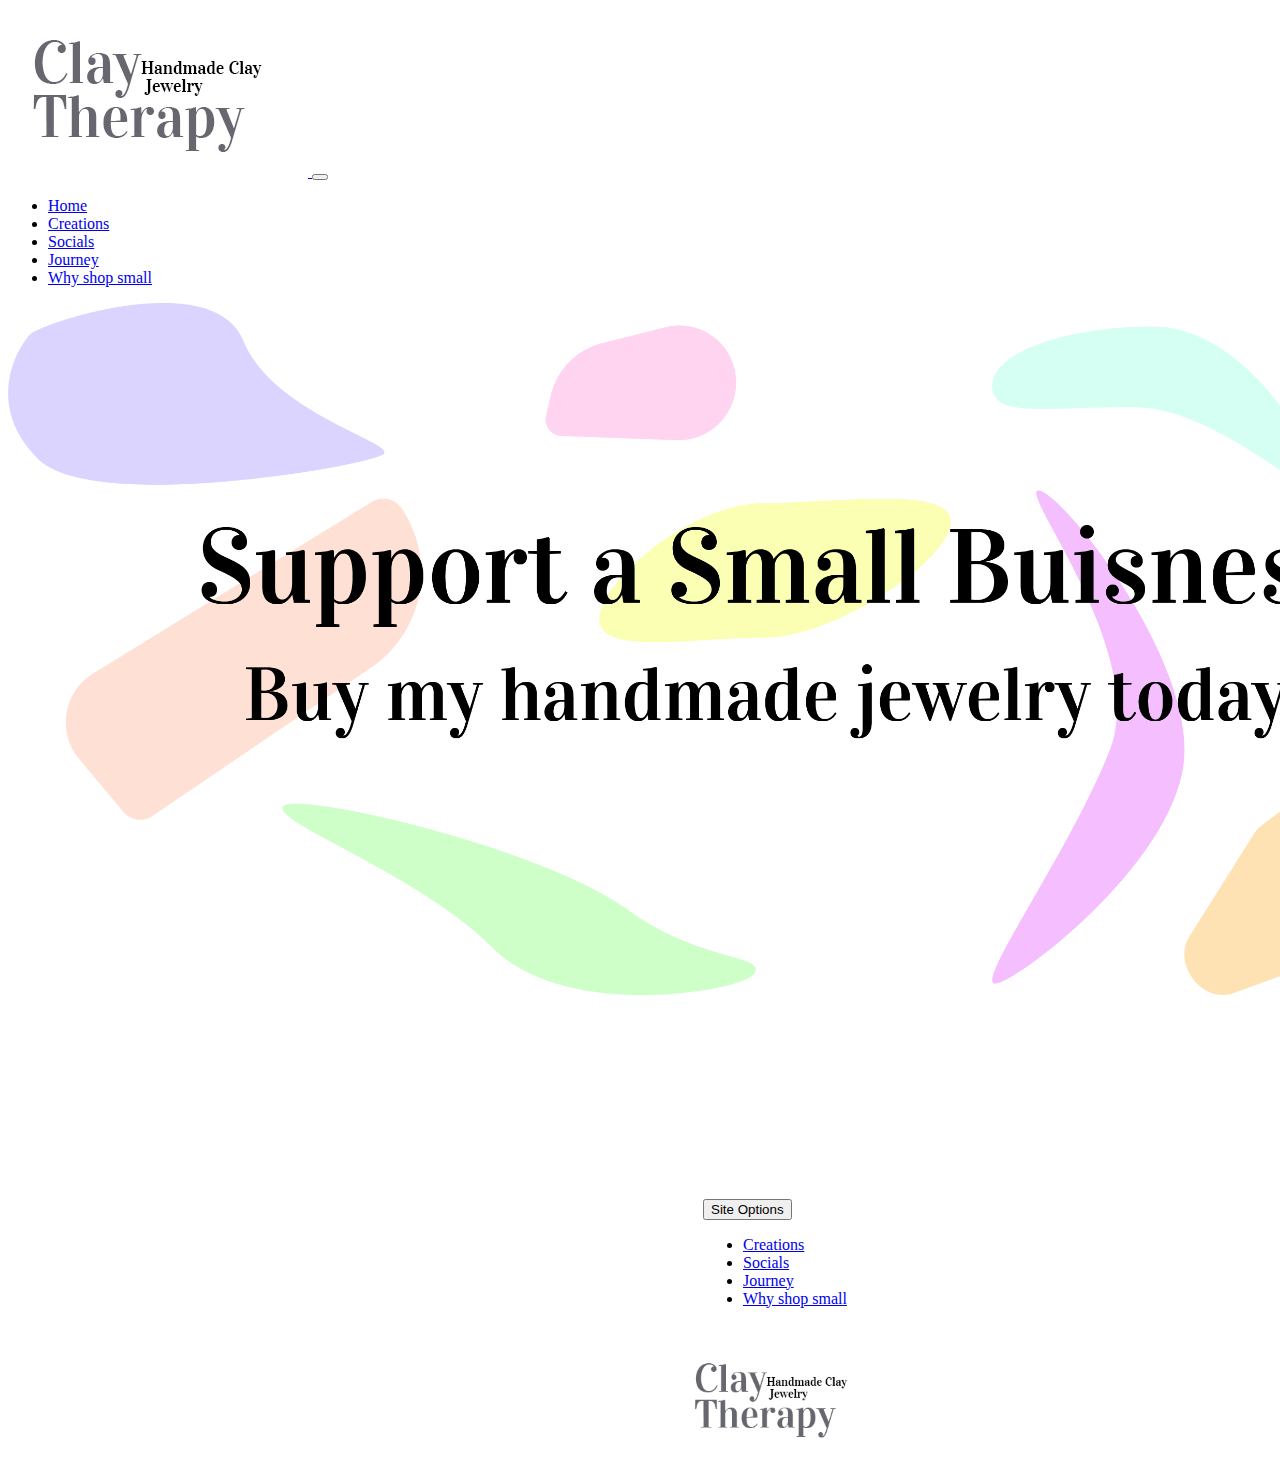
<file: index.html>
<!doctype html>
<html lang="en">
  <head>
    <meta charset="utf-8">
    <meta name="viewport" content="width=device-width, initial-scale=1">
    <meta name="description" content="WaterStreet Website"> 
    <meta name="author" content="Kayla Olden">
    <title>Starter Template · Bootstrap v5.2</title>

    <!-- LOAD BOOTSTRAP CSS - DO NOT DELETE -->
    <link href="https://cdn.jsdelivr.net/npm/bootstrap@5.2.2/dist/css/bootstrap.min.css" rel="stylesheet" integrity="sha384-Zenh87qX5JnK2Jl0vWa8Ck2rdkQ2Bzep5IDxbcnCeuOxjzrPF/et3URy9Bv1WTRi" crossorigin="anonymous">
    <!-- END LOADING BOOTSTRAP CSS -->

    
    <!-- Custom styles -->
<link rel="preconnect" href="https://fonts.googleapis.com">
<link rel="preconnect" href="https://fonts.gstatic.com" crossorigin>
<link href="https://fonts.googleapis.com/css2?family=Oleo+Script&display=swap" rel="stylesheet">

    <link href="style.css" rel="stylesheet">
  </head>
  <!--start header--> 
  <body>
    <nav class="navbar navbar-expand-lg bg-body-tertiary">
  <div class="container-fluid">
    <a class="navbar-brand" href="Claylogo.jpg"> 
      <img src= "Claylogo.jpg" alt="mini logo">
    </a>
    <button class="navbar-toggler" type="button" data-bs-toggle="collapse" data-bs-target="#navbarSupportedContent" aria-controls="navbarSupportedContent" aria-expanded="false" aria-label="Toggle navigation">
      <span class="navbar-toggler-icon"></span>
    </button>
    <div class="collapse navbar-collapse" id="navbarSupportedContent">
      <ul class="navbar-nav me-auto mb-2 mb-lg-0">
        <li class="nav-item">
          <a class="nav-link active" aria-current="page" href="index.html">Home</a>
       
            <li><a class="nav-link active" aria-current="page" href="creations.html">Creations</a></li>
            <li><a class="nav-link active" aria-current="page" href="socials.html">Socials</a></li>
            <li><a class="nav-link active" aria-current="page" href="journey.html">Journey</a></li>
            <li><a class="nav-link active" aria-current="page" href="small.html">Why shop small</a></li>
      </ul>
    </div>
  </div>
</nav>
<!-- end header--> 
<!-- start photo header--> 
<img class= "homephoto" src="homephoto.png" alt="Home Photo"> 
<!-- end photo header--> 

<!-- start drop down--> 
<div class="dropdown" id="drop">
  <button class="btn btn-secondary dropdown-toggle" type="button" data-bs-toggle="dropdown" aria-expanded="false">
    Site Options
  </button>
  <ul class="dropdown-menu">
    <li><a class="dropdown-item" href="creations.html">Creations</a></li>
    <li><a class="dropdown-item" href="socials.html">Socials</a></li>
    <li><a class="dropdown-item"  href="journey.html">Journey</a></li>
    <li><a class="dropdown-item"   href="small.html">Why shop small</a></li>
      </ul>
</div>
<!-- end drop down--> 
<div class="row">
<div class="col-md-12">
 <br>
          <img src= "Claylogo.jpg" id= "endlogo" alt="mini logo">
</div>
</div>

  <!-- LOAD BOOTSTRAP JAVASCRIPT - DO NOT DELETE -->
<script src="https://cdn.jsdelivr.net/npm/bootstrap@5.2.2/dist/js/bootstrap.bundle.min.js" integrity="sha384-OERcA2EqjJCMA+/3y+gxIOqMEjwtxJY7qPCqsdltbNJuaOe923+mo//f6V8Qbsw3" crossorigin="anonymous"></script>
<!-- END LOADING BOOTSTRAP JAVASCRIPT -->
      
  </body>
</html>
</file>
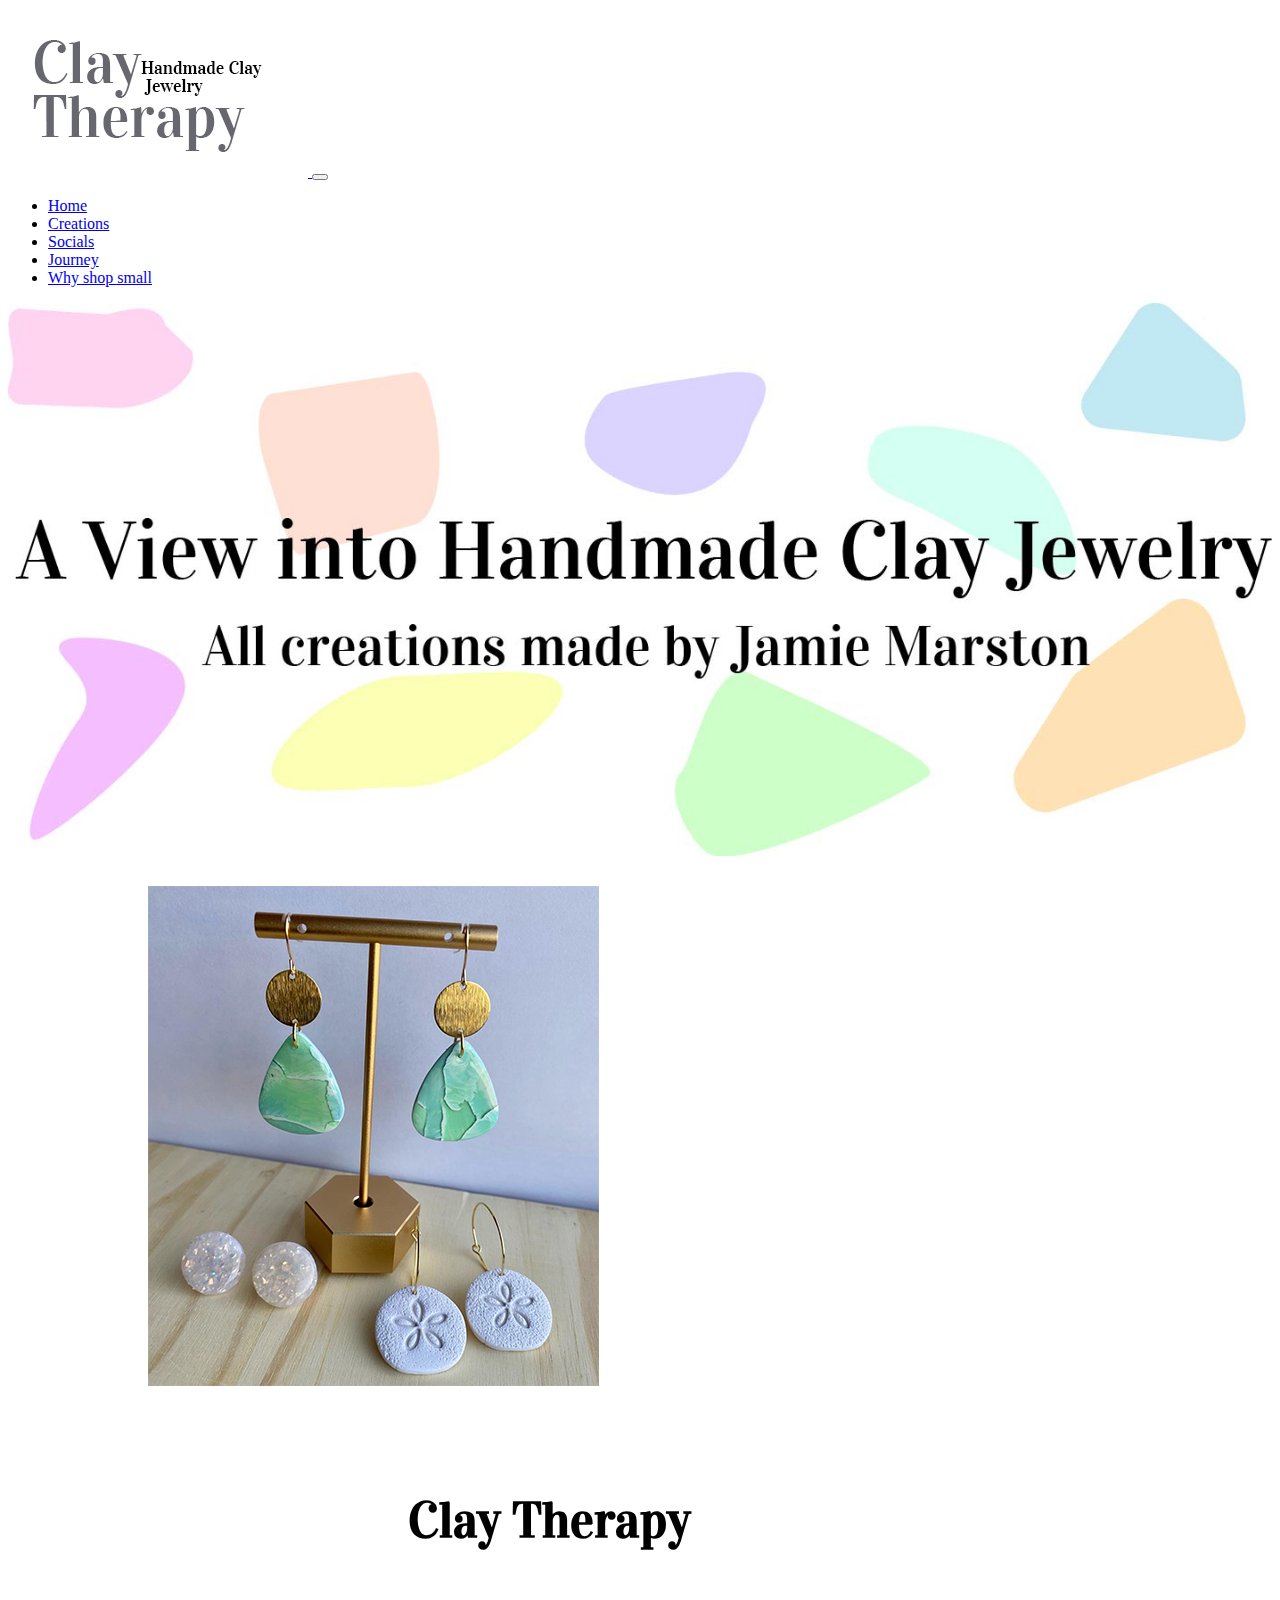
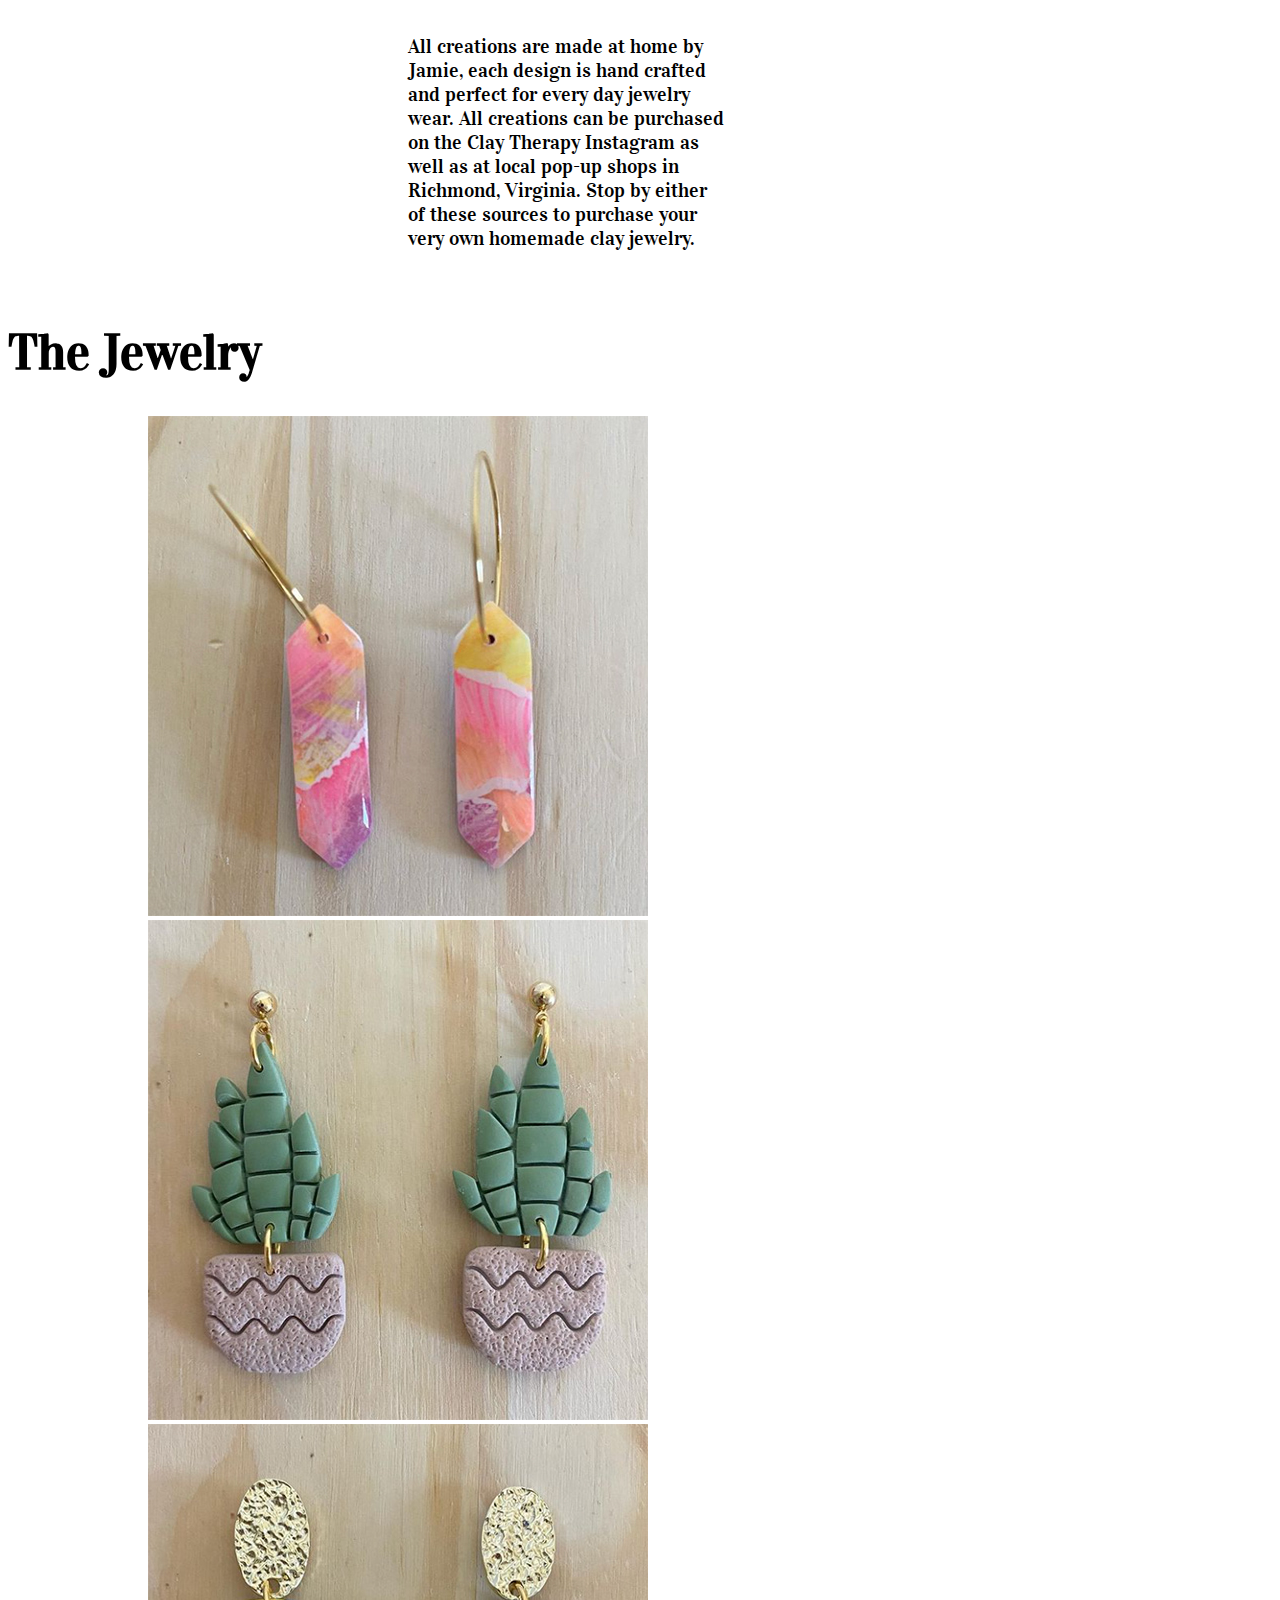
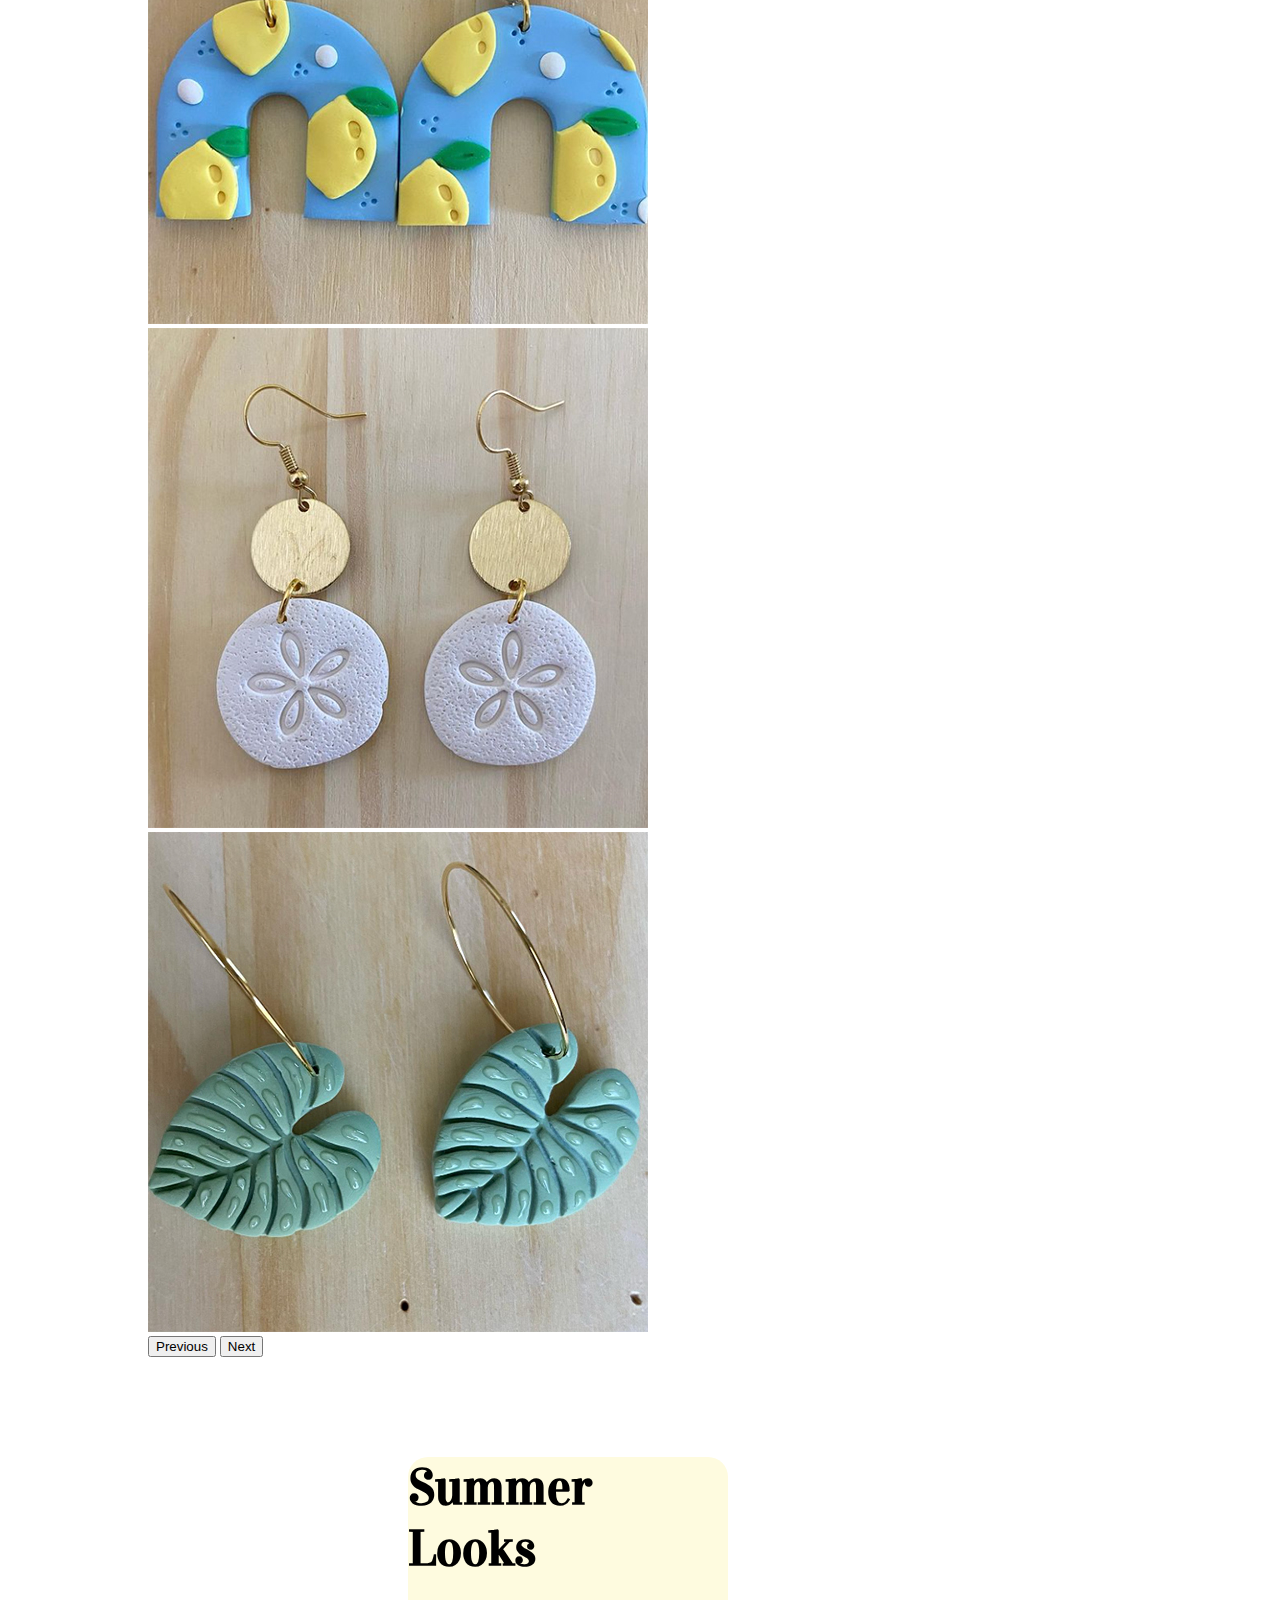
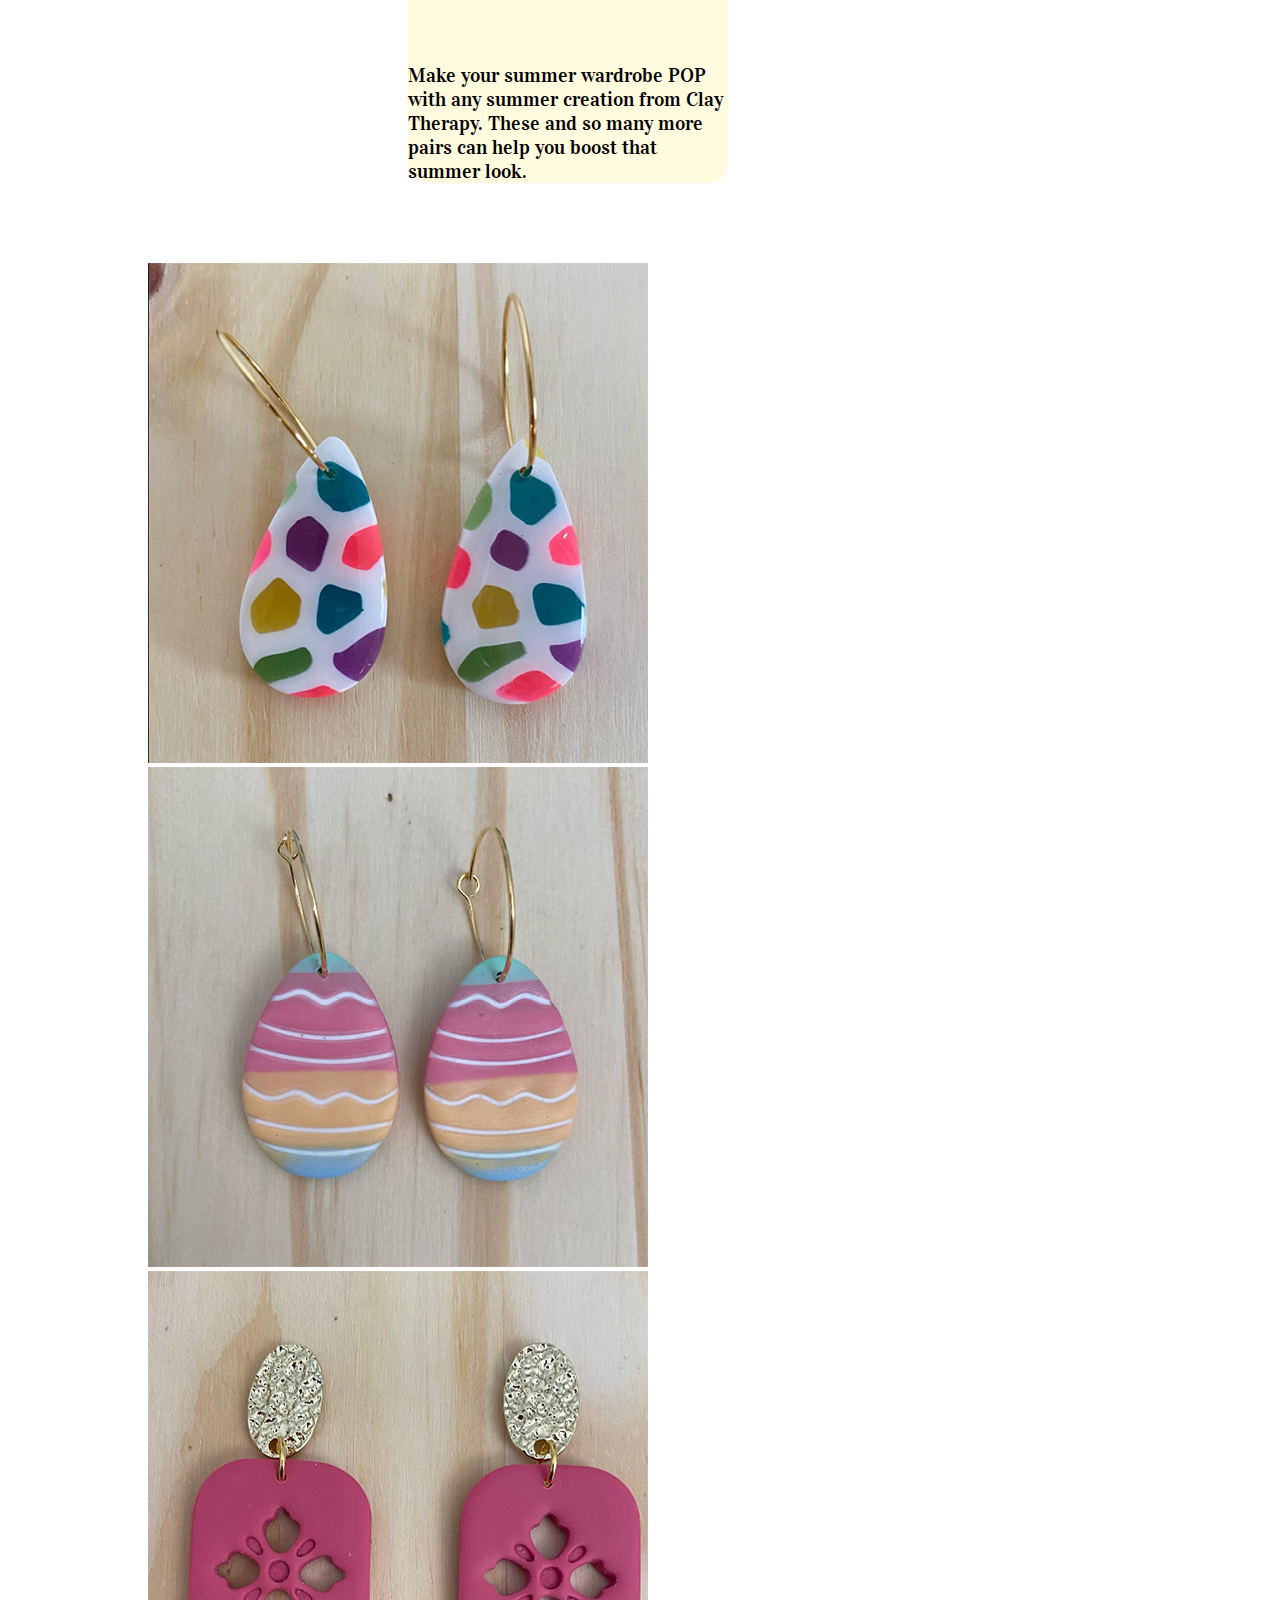
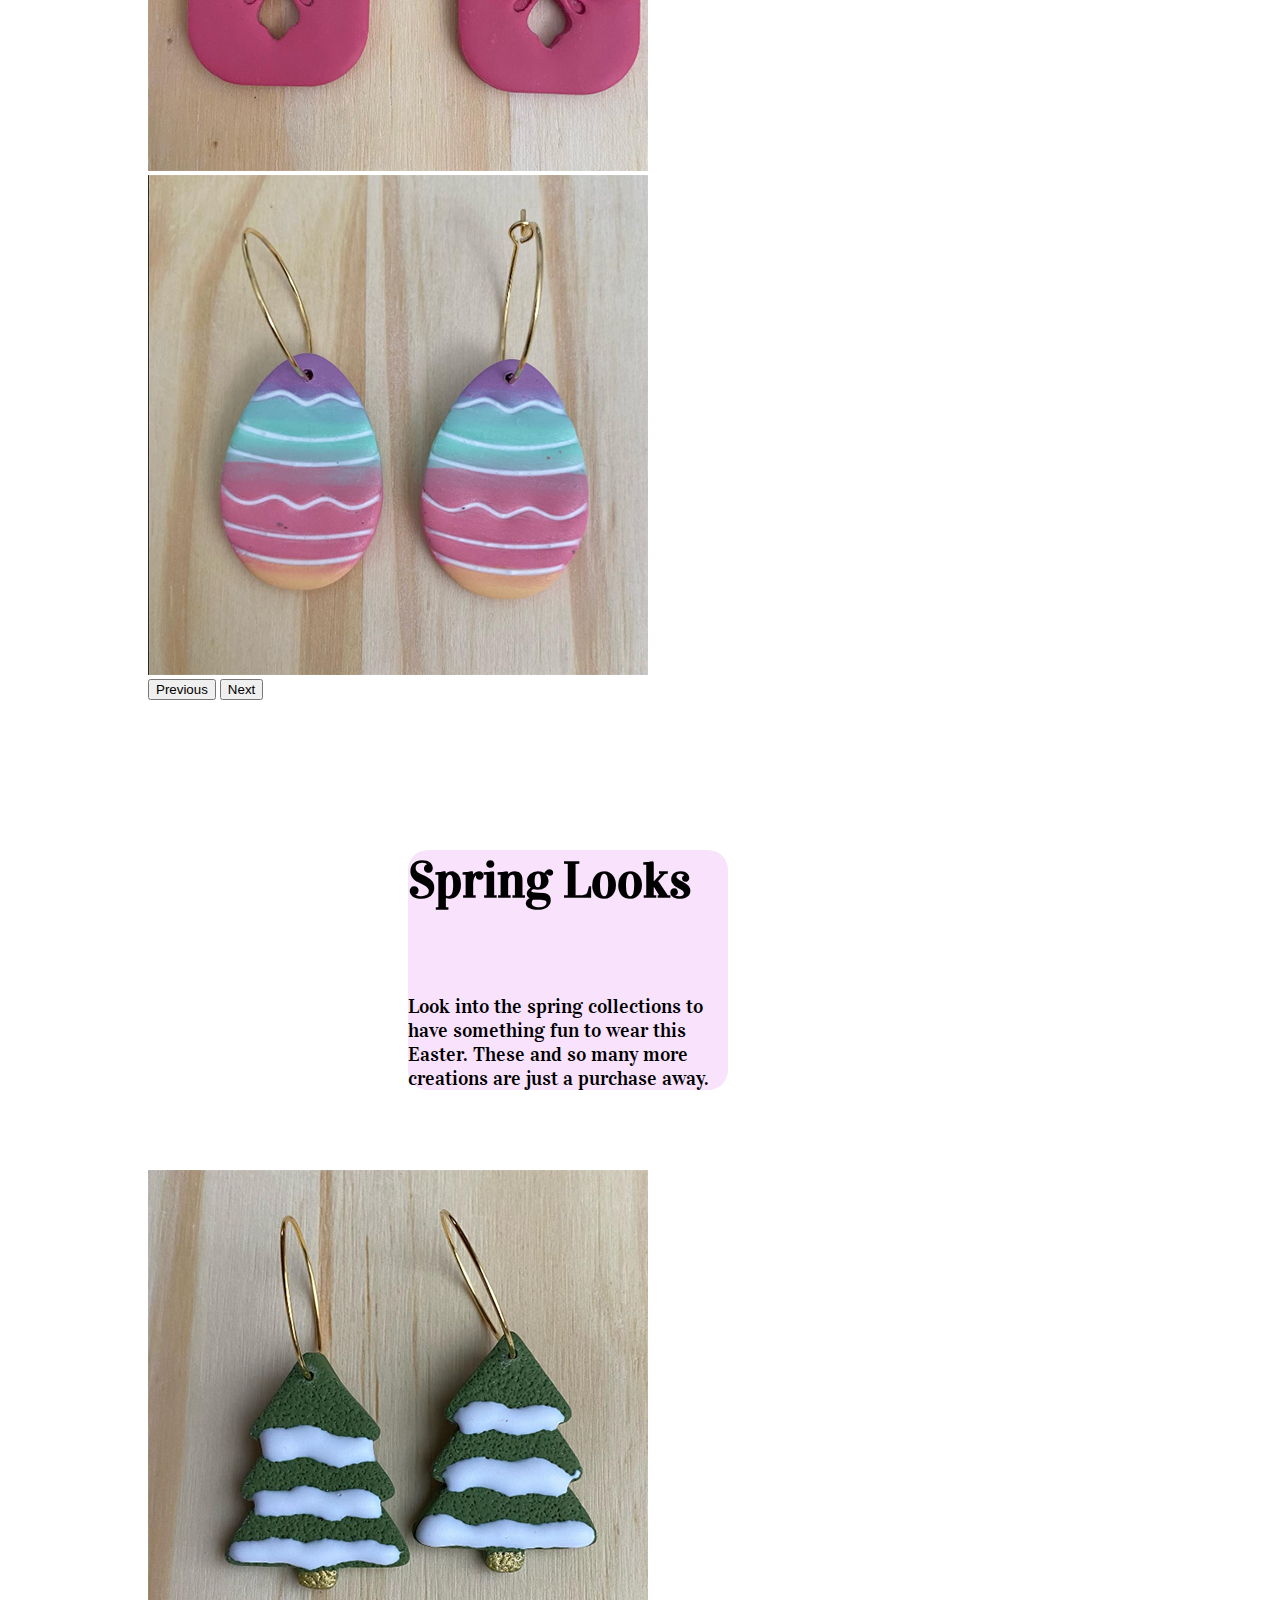
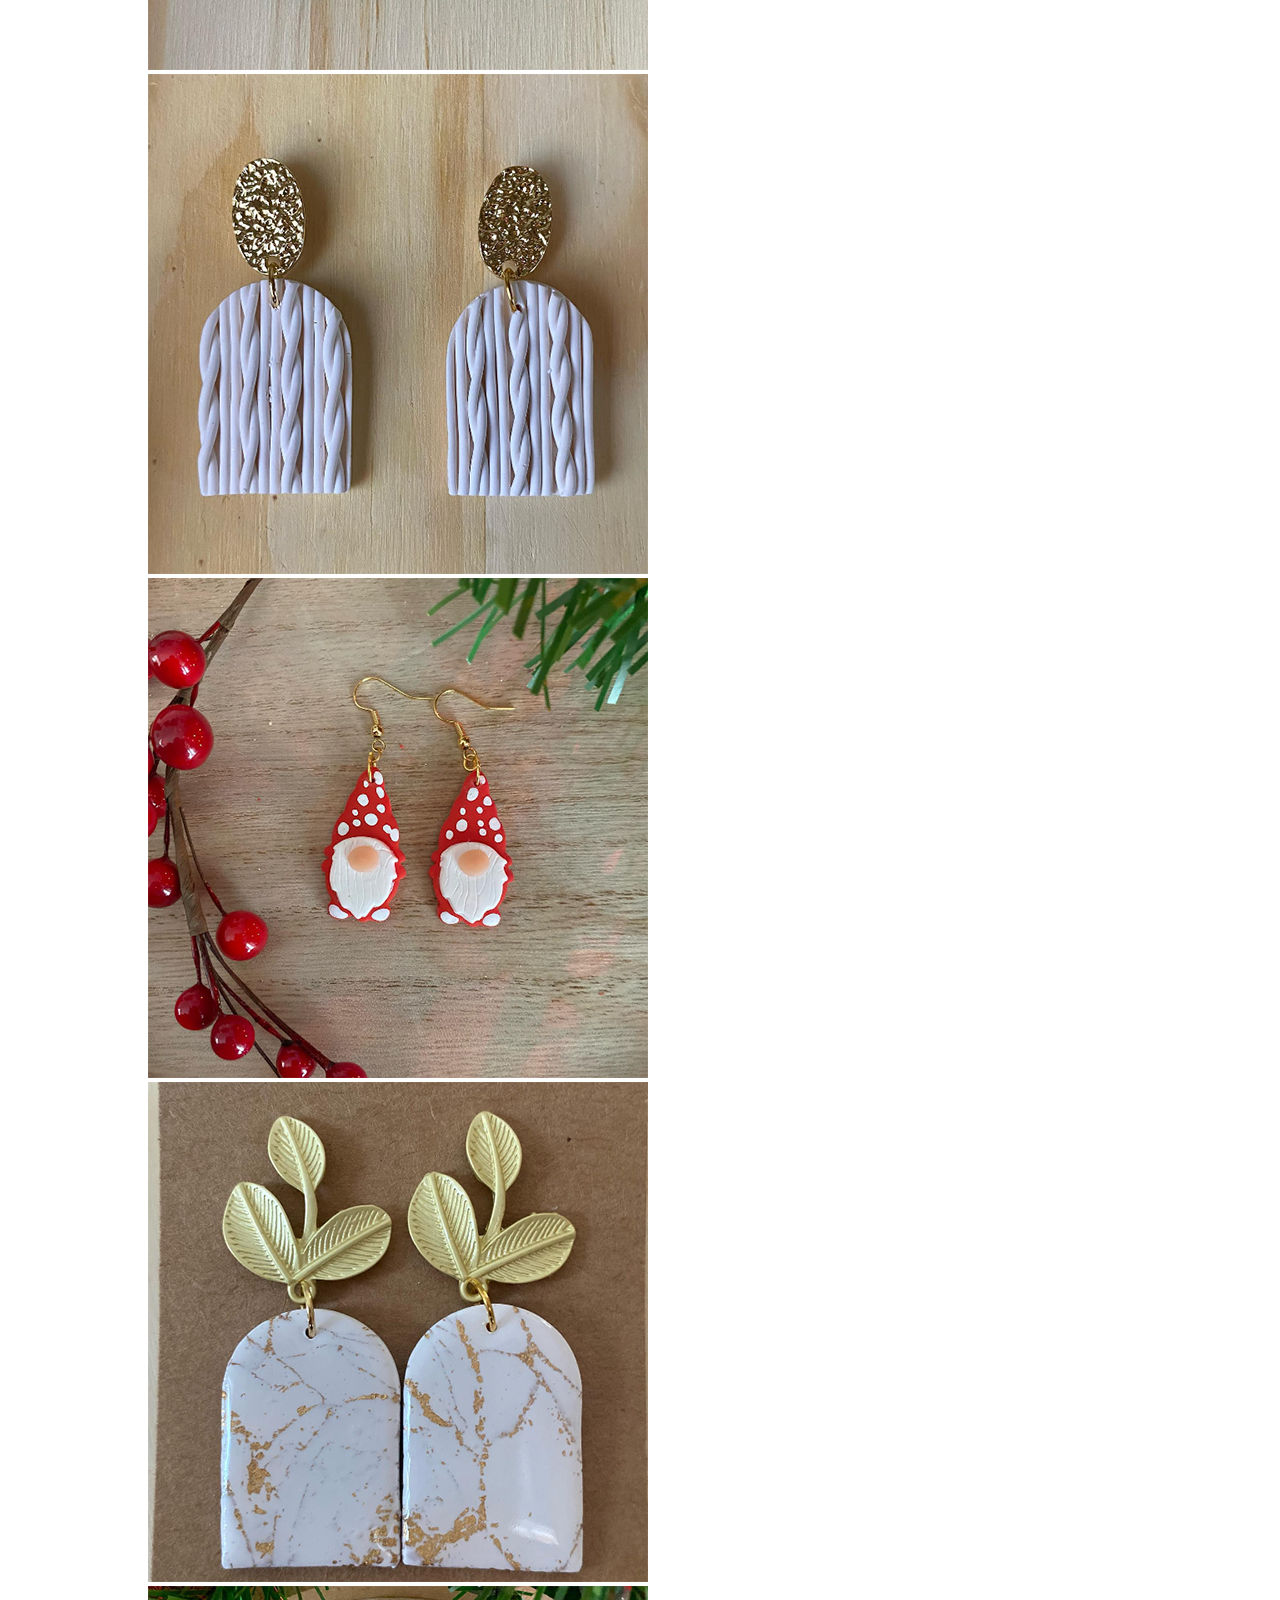
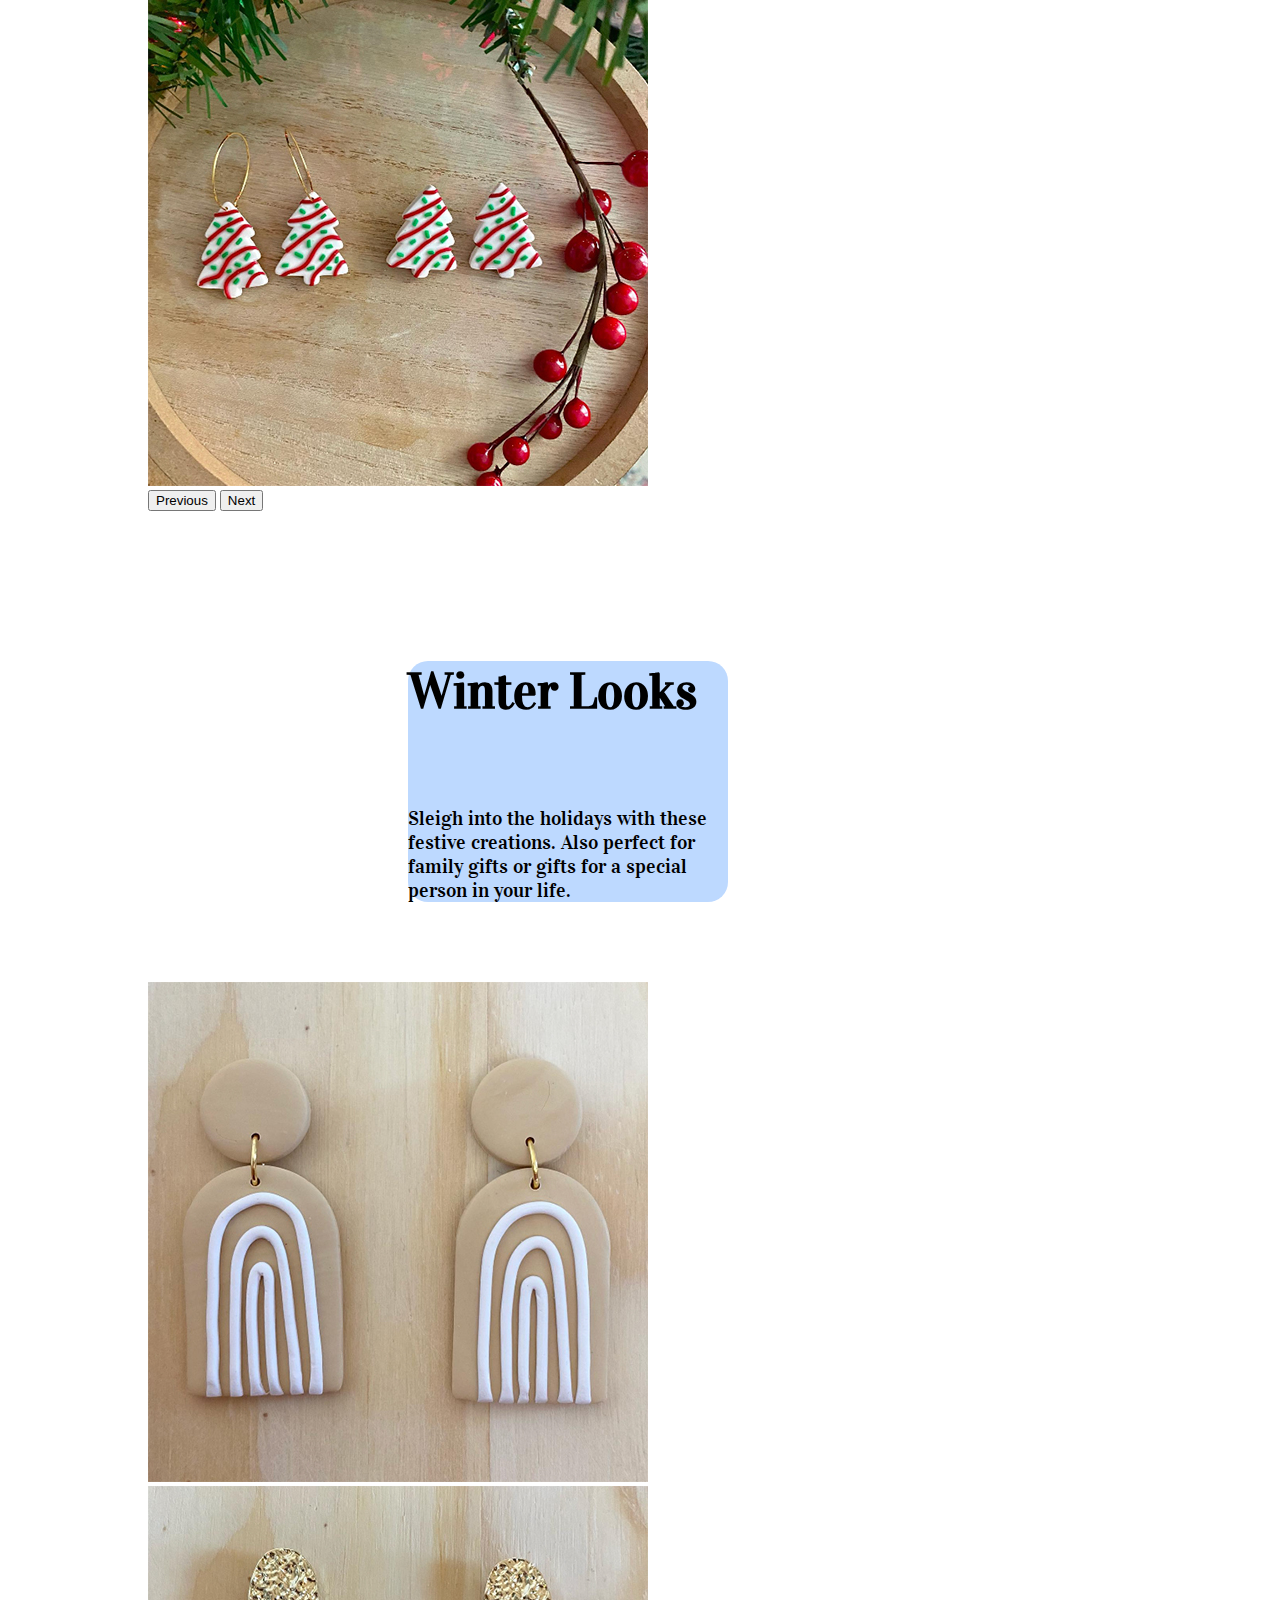
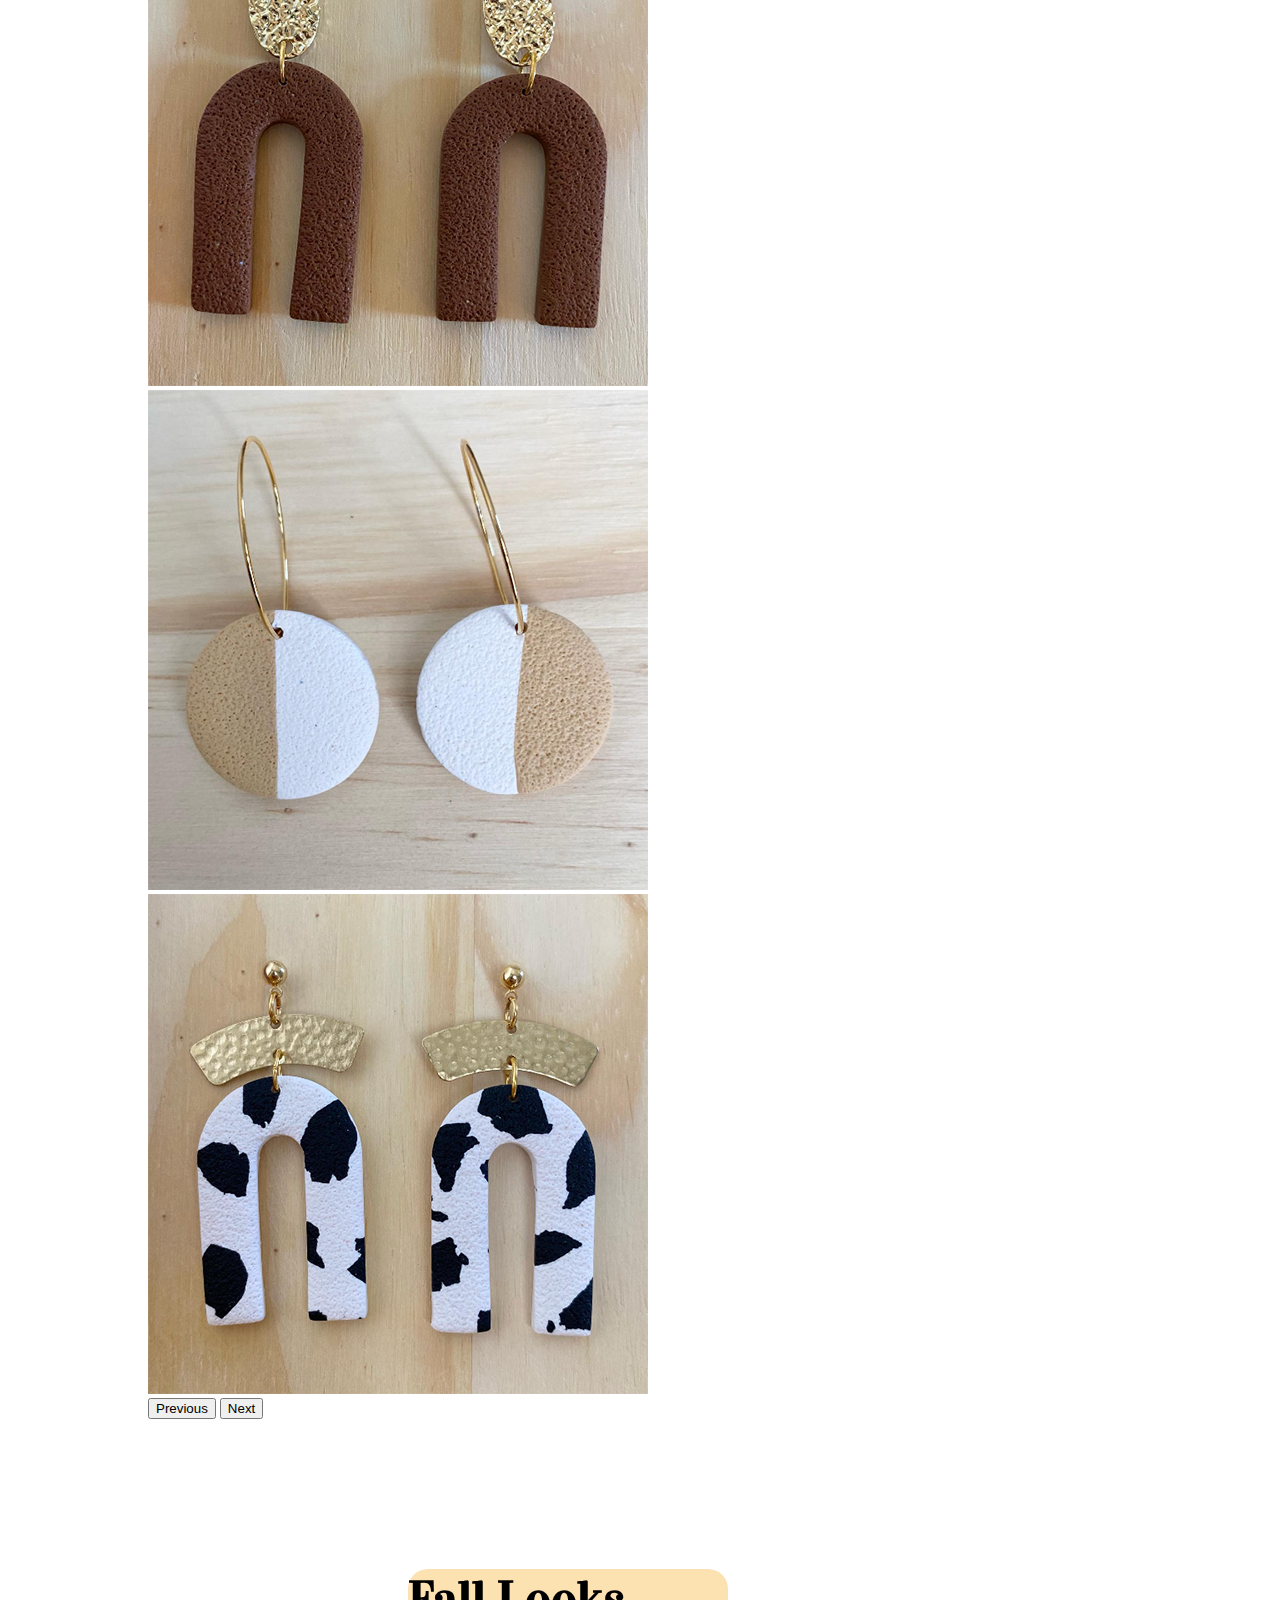
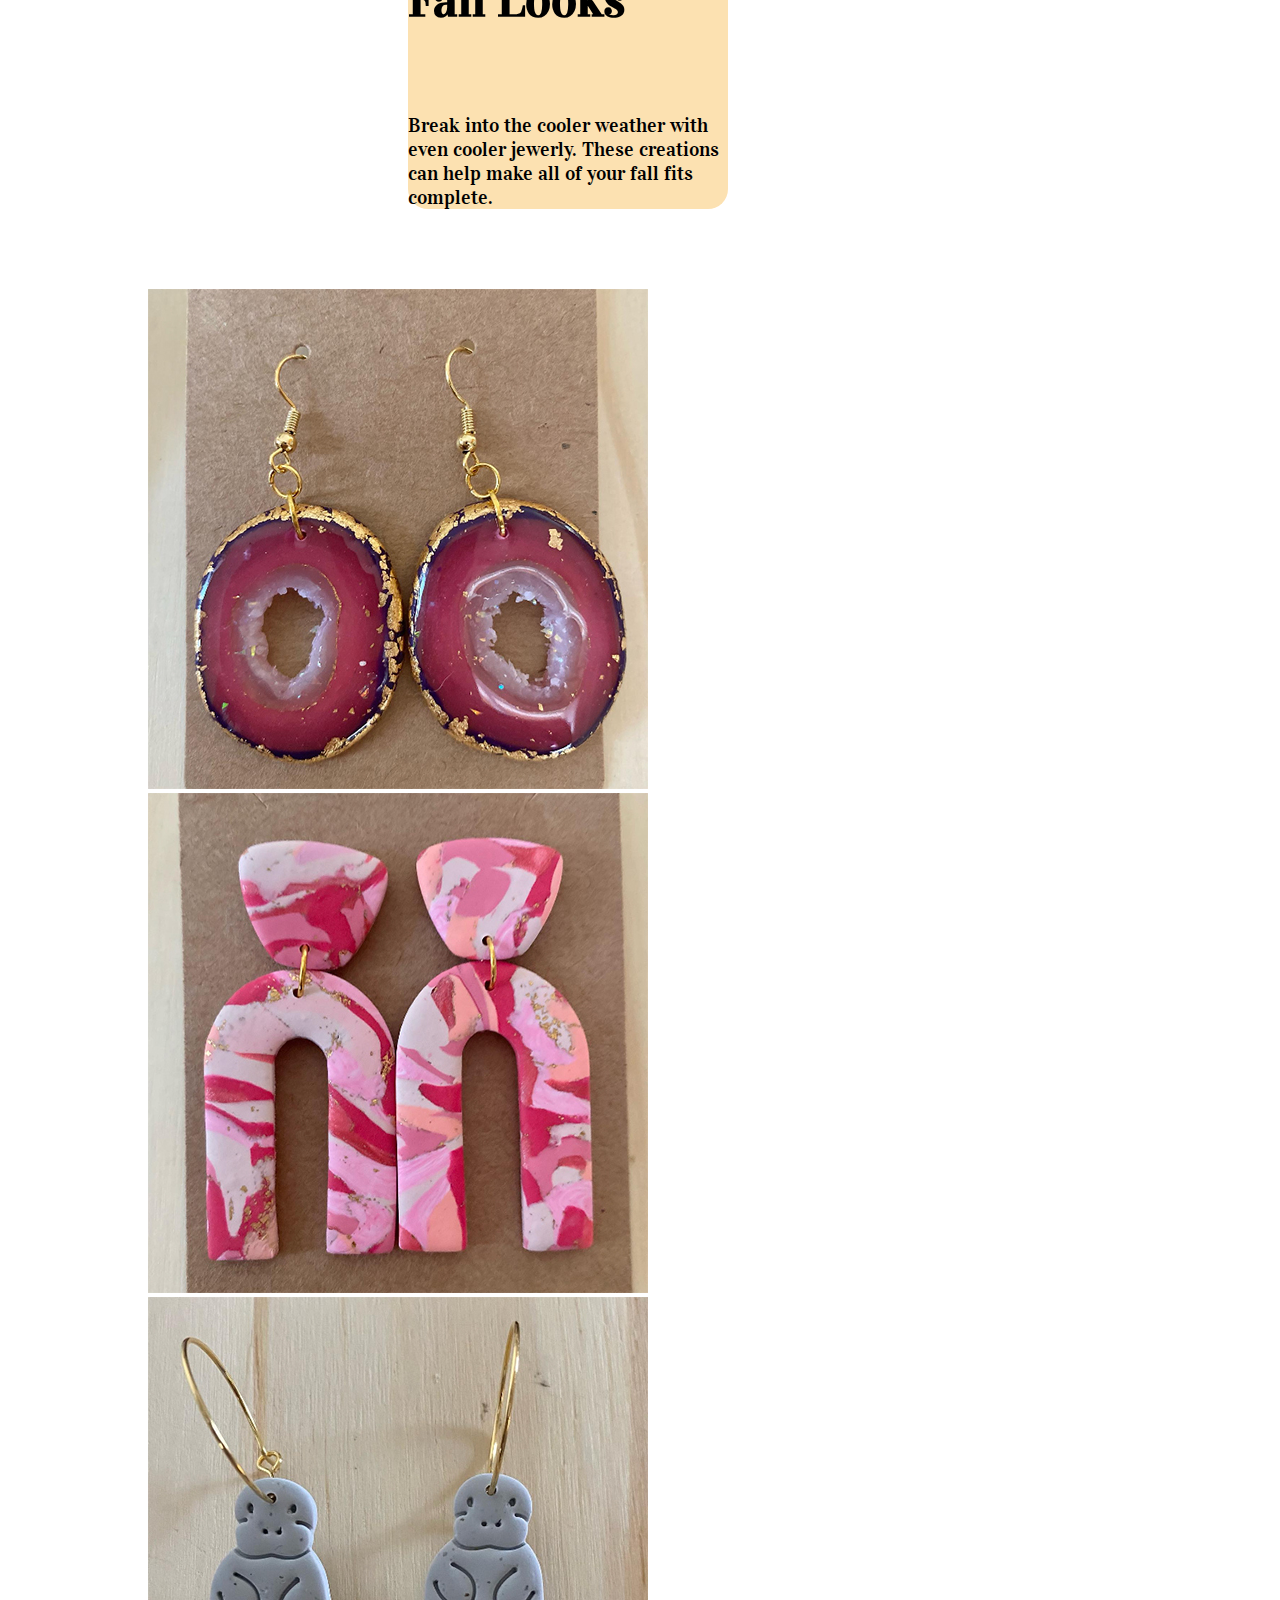
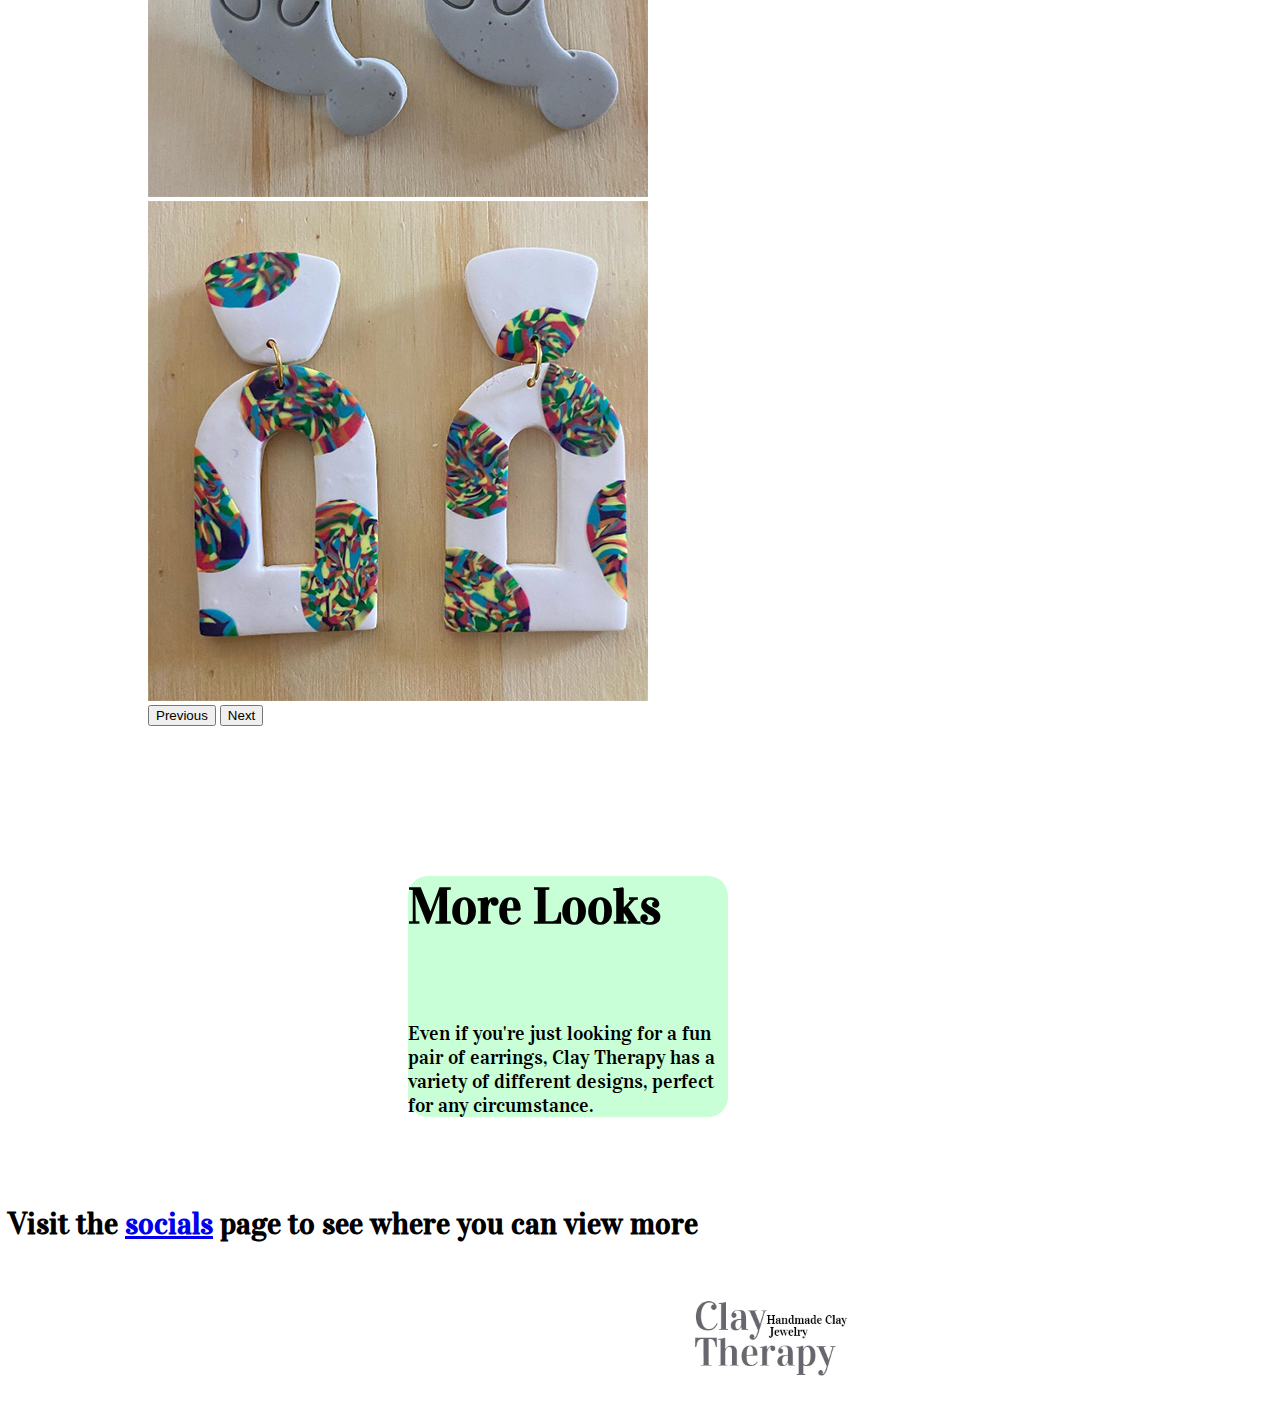
<file: creations.html>
<!doctype html>
<html lang="en">
  <head>
    <meta charset="utf-8">
    <meta name="viewport" content="width=device-width, initial-scale=1">
    <meta name="description" content="WaterStreet Website"> 
    <meta name="author" content="Kayla Olden">
    <title>Starter Template · Bootstrap v5.2</title>

    <!-- LOAD BOOTSTRAP CSS - DO NOT DELETE -->
    <link href="https://cdn.jsdelivr.net/npm/bootstrap@5.2.2/dist/css/bootstrap.min.css" rel="stylesheet" integrity="sha384-Zenh87qX5JnK2Jl0vWa8Ck2rdkQ2Bzep5IDxbcnCeuOxjzrPF/et3URy9Bv1WTRi" crossorigin="anonymous">
    <!-- END LOADING BOOTSTRAP CSS -->

    
    <!-- Custom styles -->
<link rel="preconnect" href="https://fonts.googleapis.com">
<link rel="preconnect" href="https://fonts.gstatic.com" crossorigin>
<link href="https://fonts.googleapis.com/css2?family=Vidaloka&display=swap" rel="stylesheet">

    <link href="style.css" rel="stylesheet">
  </head>
  <!--start header-->
 <body>
    <nav class="navbar navbar-expand-lg bg-body-tertiary">
  <div class="container-fluid">
    <a class="navbar-brand" href="Claylogo.jpg"> 
      <img src= "Claylogo.jpg" alt="mini logo">
    </a>
    <button class="navbar-toggler" type="button" data-bs-toggle="collapse" data-bs-target="#navbarSupportedContent" aria-controls="navbarSupportedContent" aria-expanded="false" aria-label="Toggle navigation">
      <span class="navbar-toggler-icon"></span>
    </button>
    <div class="collapse navbar-collapse" id="navbarSupportedContent">
      <ul class="navbar-nav me-auto mb-2 mb-lg-0">
        <li class="nav-item">
          <a class="nav-link active" aria-current="page" href="index.html">Home</a>
       
            <li><a class="nav-link active" aria-current="page" href="creations.html">Creations</a></li>
            <li><a class="nav-link active" aria-current="page" href="socials.html">Socials</a></li>
            <li><a class="nav-link active" aria-current="page" href="journey.html">Journey</a></li>
            <li><a class="nav-link active" aria-current="page" href="small.html">Why shop small</a></li>
      </ul>
    </div>
  </div>
</nav>
<!--end header--> 
<!--start creations page top--> 
    <img class= "creationsheaderphoto" src="creationsheader.jpg" alt="Creations header Photo"> 
<!--end creations page top--> 

<!--start creations intro page--> 
<div class="row">
<div class="col-md-4">
    <img src="introcreation.jpg" class="img-thumbnail" alt="creations intro photo">
</div>
<div class="col-md-4">
    <div class="card text-center mb-3" style="width: 20rem;" id="creationcard">
    <div class="card-body">
    <h5 class="card-title">Clay Therapy</h5>
    <p class="card-text">All creations are made at home by Jamie, each design is hand crafted and perfect for every day jewelry wear. All creations can be purchased on the Clay Therapy Instagram as well as at local pop-up shops in Richmond, Virginia. Stop by either of these sources to purchase your very own homemade clay jewelry.</p>
  </div>
</div>
</div>

</div>
<!--end creations intro page--> 

<!--start jewelry images--> 
<div class = "row"> 
<div class="col-md-12">
  <br>
    <h1 class="text-center" id="Jewelry"> 
          The Jewelry
    </h1>
    </div>
    </div>

<div class="row">
<div class="col-md-4">

  <div id="carouselExampleFade" class="carousel slide carousel-fade">
  <div class="carousel-inner">
    <div class="carousel-item active">
      <img src="summer1.jpg" class="d-block w-100" alt="1 summer pic">
    </div>
    <div class="carousel-item">
      <img src="summer2.jpg" class="d-block w-100" alt="2 summer pic">
    </div>
    <div class="carousel-item">
      <img src="summer3.jpg" class="d-block w-100" alt="3 summer pic">
    </div>
    <div class="carousel-item">
      <img src="summer4.jpg" class="d-block w-100" alt="4 summer pic">
    </div>
    <div class="carousel-item">
      <img src="summer5.jpg" class="d-block w-100" alt="5 summer pic">
    </div>
  </div>
  <button class="carousel-control-prev" type="button" data-bs-target="#carouselExampleFade" data-bs-slide="prev">
    <span class="carousel-control-prev-icon" aria-hidden="true"></span>
    <span class="visually-hidden">Previous</span>
  </button>
  <button class="carousel-control-next" type="button" data-bs-target="#carouselExampleFade" data-bs-slide="next">
    <span class="carousel-control-next-icon" aria-hidden="true"></span>
    <span class="visually-hidden">Next</span>
  </button>
</div>
</div>
<div class="col-md-4">
    <div class="card text-center mb-3" style="width: 20rem;" id="summercard">
    <div class="card-body">
    <h5 class="card-title">Summer Looks</h5>
    <p class="card-text">Make your summer wardrobe POP with any summer creation from Clay Therapy. These and so many more pairs can help you boost that summer look.</p>
  </div>
</div>
</div>
</div>

<div class="row">
<div class="col-md-4">

  <div id="carouselExampleFade2" class="carousel slide carousel-fade">
  <div class="carousel-inner">
    <div class="carousel-item active">
      <img src="spring1.jpg" class="d-block w-100" alt="1 spring pic">
    </div>
    <div class="carousel-item">
      <img src="spring2.jpg" class="d-block w-100" alt="2 spring pic">
    </div>
    <div class="carousel-item">
      <img src="spring3.jpg" class="d-block w-100" alt="3 spring pic">
    </div>
    <div class="carousel-item">
      <img src="spring4.jpg" class="d-block w-100" alt="4 spring pic">
    </div>
  </div>
  <button class="carousel-control-prev" type="button" data-bs-target="#carouselExampleFade2" data-bs-slide="prev">
    <span class="carousel-control-prev-icon" aria-hidden="true"></span>
    <span class="visually-hidden">Previous</span>
  </button>
  <button class="carousel-control-next" type="button" data-bs-target="#carouselExampleFade2" data-bs-slide="next">
    <span class="carousel-control-next-icon" aria-hidden="true"></span>
    <span class="visually-hidden">Next</span>
  </button>
</div>
</div>
<div class="col-md-4">
    <div class="card text-center mb-3" style="width: 20rem;" id="springcard">
    <div class="card-body">
    <h5 class="card-title">Spring Looks</h5>
    <p class="card-text">Look into the spring collections to have something fun to wear this Easter. These and so many more creations are just a purchase away.</p>
  </div>
</div>
</div>
</div>

<div class="row">
<div class="col-md-4">

  <div id="carouselExampleFade3" class="carousel slide carousel-fade">
  <div class="carousel-inner">
    <div class="carousel-item active">
      <img src="winter1.jpg" class="d-block w-100" alt="1 winter pic">
    </div>
    <div class="carousel-item">
      <img src="winter2.jpg" class="d-block w-100" alt="2 winter pic">
    </div>
    <div class="carousel-item">
      <img src="winter3.jpg" class="d-block w-100" alt="3 winter pic">
    </div>
    <div class="carousel-item">
      <img src="winter4.jpg" class="d-block w-100" alt="4 winter pic">
    </div>
    <div class="carousel-item">
      <img src="winter5.jpg" class="d-block w-100" alt="5 winter pic">
    </div>
  </div>
  <button class="carousel-control-prev" type="button" data-bs-target="#carouselExampleFade3" data-bs-slide="prev">
    <span class="carousel-control-prev-icon" aria-hidden="true"></span>
    <span class="visually-hidden">Previous</span>
  </button>
  <button class="carousel-control-next" type="button" data-bs-target="#carouselExampleFade3" data-bs-slide="next">
    <span class="carousel-control-next-icon" aria-hidden="true"></span>
    <span class="visually-hidden">Next</span>
  </button>
</div>
</div>
<div class="col-md-4">
    <div class="card text-center mb-3" style="width: 20rem;" id="wintercard">
    <div class="card-body">
    <h5 class="card-title">Winter Looks</h5>
    <p class="card-text">Sleigh into the holidays with these festive creations. Also perfect for family gifts or gifts for a special person in your life.</p>
  </div>
</div>
</div>
</div>

<div class="row">
<div class="col-md-4">

  <div id="carouselExampleFade4" class="carousel slide carousel-fade">
  <div class="carousel-inner">
    <div class="carousel-item active">
      <img src="fall1.jpg" class="d-block w-100" alt="1 fall pic">
    </div>
    <div class="carousel-item">
      <img src="fall2.jpg" class="d-block w-100" alt="2 fall pic">
    </div>
    <div class="carousel-item">
      <img src="fall3.jpg" class="d-block w-100" alt="3 fall pic">
    </div>
    <div class="carousel-item">
      <img src="fall4.jpg" class="d-block w-100" alt="4 fall pic">
    </div>
  </div>
  <button class="carousel-control-prev" type="button" data-bs-target="#carouselExampleFade4" data-bs-slide="prev">
    <span class="carousel-control-prev-icon" aria-hidden="true"></span>
    <span class="visually-hidden">Previous</span>
  </button>
  <button class="carousel-control-next" type="button" data-bs-target="#carouselExampleFade4" data-bs-slide="next">
    <span class="carousel-control-next-icon" aria-hidden="true"></span>
    <span class="visually-hidden">Next</span>
  </button>
</div>
</div>
<div class="col-md-4">
    <div class="card text-center mb-3" style="width: 20rem;" id="fallcard">
    <div class="card-body">
    <h5 class="card-title">Fall Looks</h5>
    <p class="card-text">Break into the cooler weather with even cooler jewerly. These creations can help make all of your fall fits complete.</p>
  </div>
</div>
</div>
</div>

<div class="row">
<div class="col-md-4">

  <div id="carouselExampleFade5" class="carousel slide carousel-fade">
  <div class="carousel-inner">
    <div class="carousel-item active">
      <img src="more1.jpg" class="d-block w-100" alt="1 more pic">
    </div>
    <div class="carousel-item">
      <img src="more2.jpg" class="d-block w-100" alt="2 more pic">
    </div>
    <div class="carousel-item">
      <img src="more3.jpg" class="d-block w-100" alt="3 more pic">
    </div>
    <div class="carousel-item">
      <img src="more4.jpg" class="d-block w-100" alt="4 more pic">
    </div>
  </div>
  <button class="carousel-control-prev" type="button" data-bs-target="#carouselExampleFade5" data-bs-slide="prev">
    <span class="carousel-control-prev-icon" aria-hidden="true"></span>
    <span class="visually-hidden">Previous</span>
  </button>
  <button class="carousel-control-next" type="button" data-bs-target="#carouselExampleFade5" data-bs-slide="next">
    <span class="carousel-control-next-icon" aria-hidden="true"></span>
    <span class="visually-hidden">Next</span>
  </button>
</div>
</div>
<div class="col-md-4">
    <div class="card text-center mb-3" style="width: 20rem;" id="morecard">
    <div class="card-body">
    <h5 class="card-title">More Looks</h5>
    <p class="card-text">Even if you're just looking for a fun pair of earrings, Clay Therapy has a variety of different designs, perfect for any circumstance.</p>
  </div>
</div>
</div>
</div>

<div class="row">
<div class="col-md-12">
 <br>
    <h1 class="text-center" id="endcreations"> 
          Visit the <a href="socials.html">socials</a> page to see where you can view more
    </h1>
</div>
</div>

<div class="row">
<div class="col-md-12">
 <br>
          <img src= "Claylogo.jpg" id= "endlogo" alt="mini logo">
</div>
</div>
   <!-- LOAD BOOTSTRAP JAVASCRIPT - DO NOT DELETE -->
<script src="https://cdn.jsdelivr.net/npm/bootstrap@5.2.2/dist/js/bootstrap.bundle.min.js" integrity="sha384-OERcA2EqjJCMA+/3y+gxIOqMEjwtxJY7qPCqsdltbNJuaOe923+mo//f6V8Qbsw3" crossorigin="anonymous"></script>
<!-- END LOADING BOOTSTRAP JAVASCRIPT -->
      
  </body>
</html>
</file>
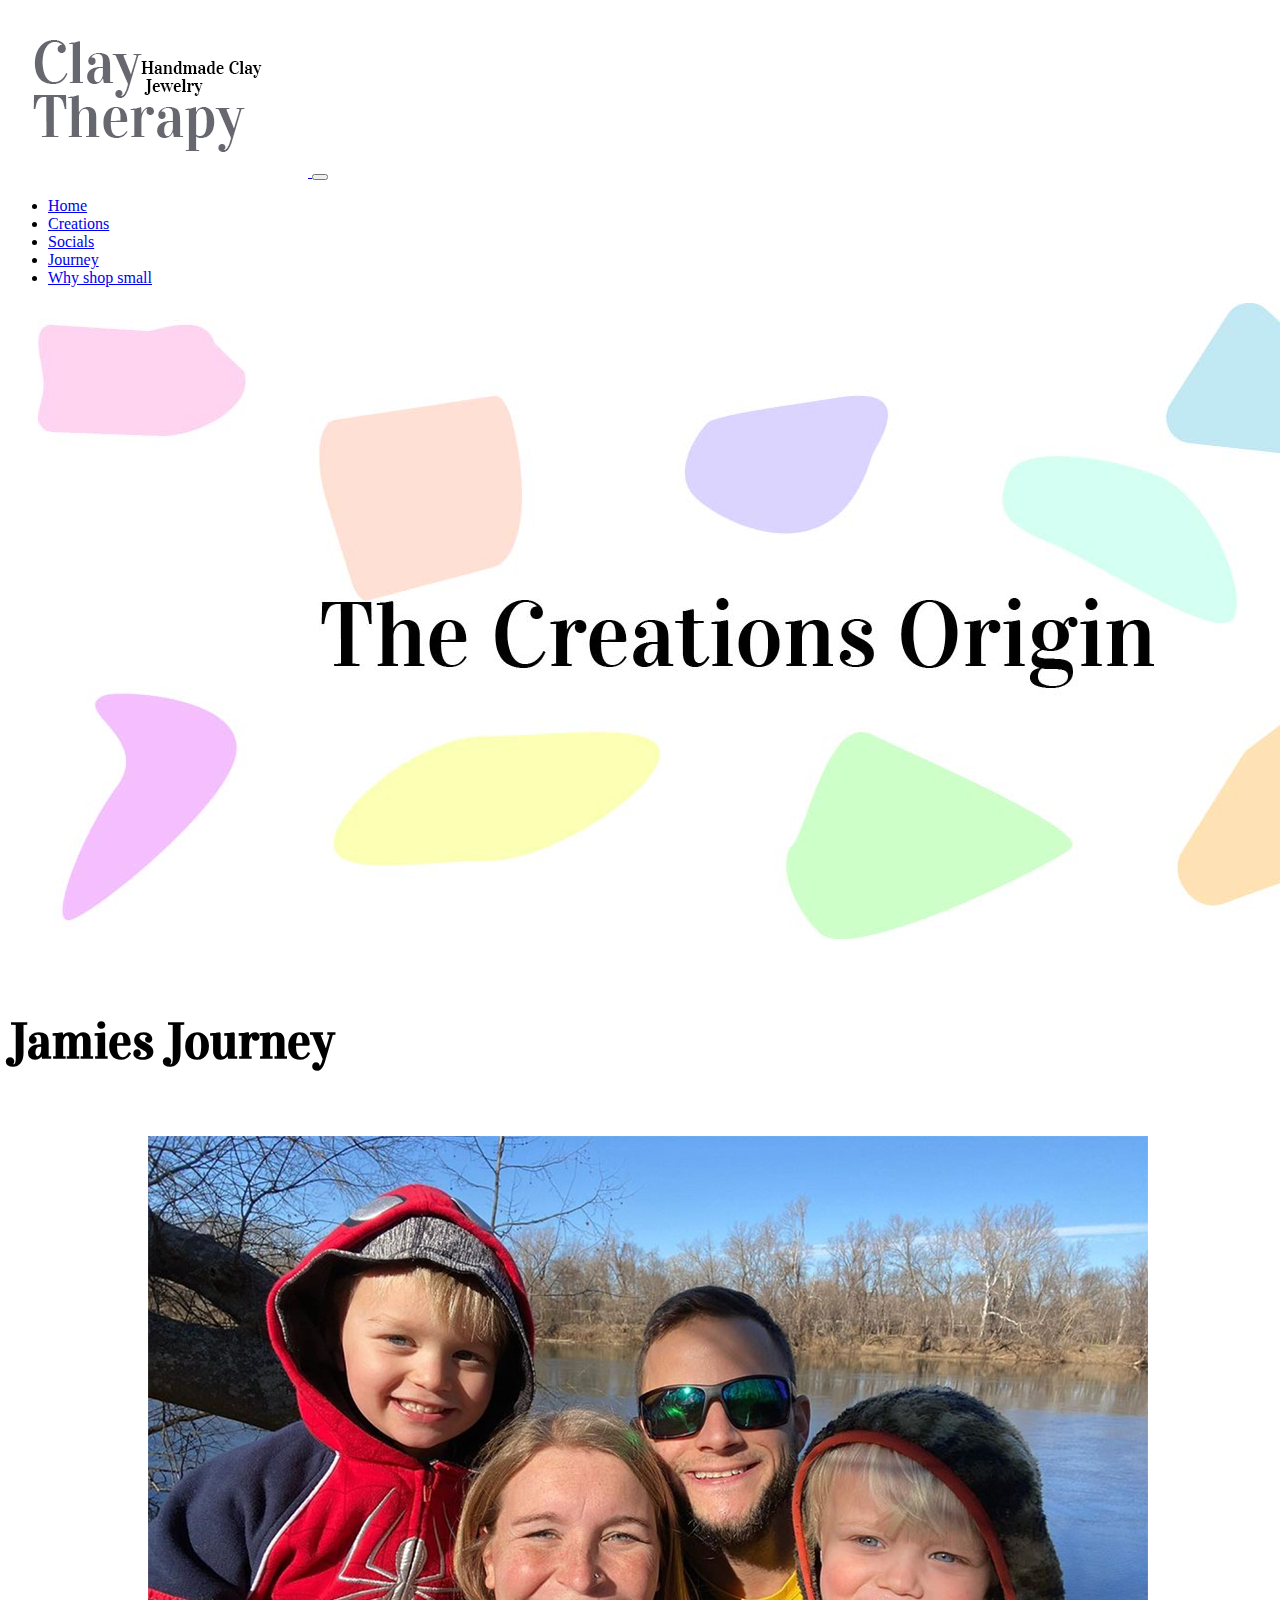
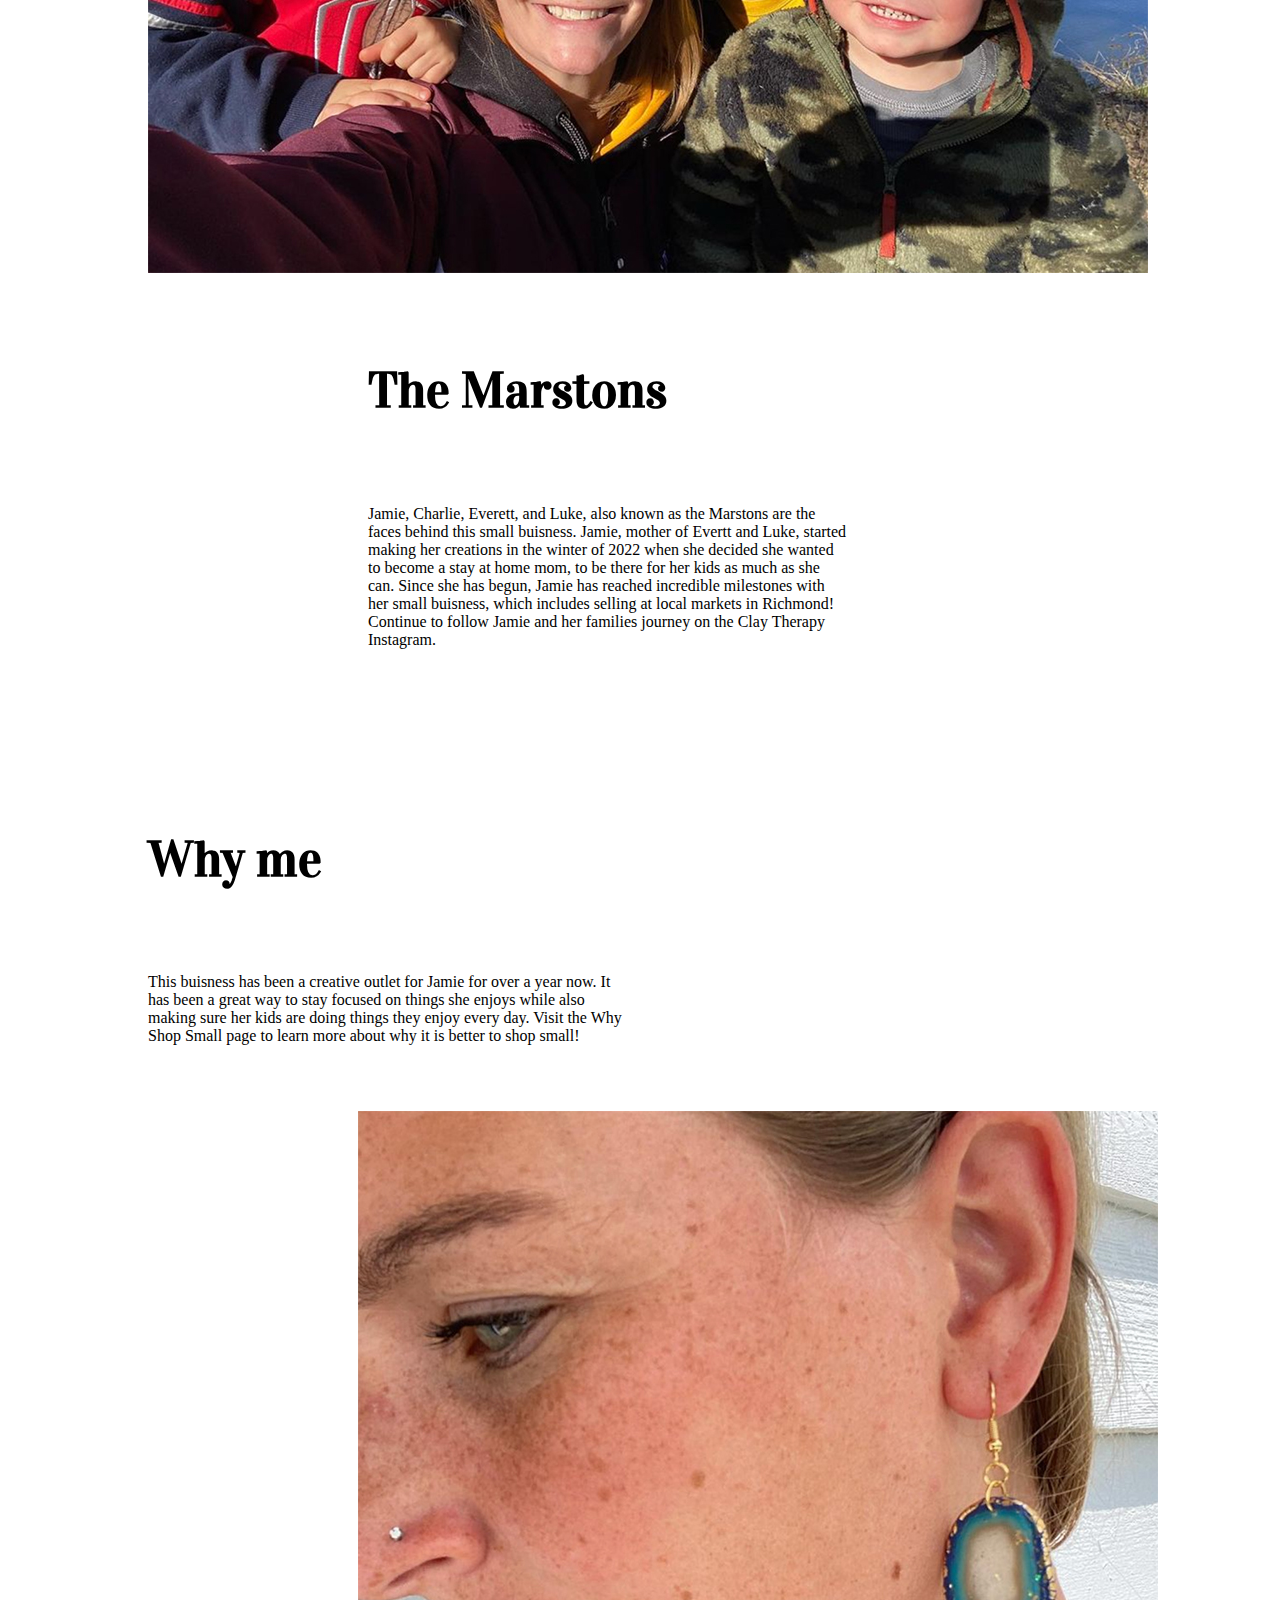
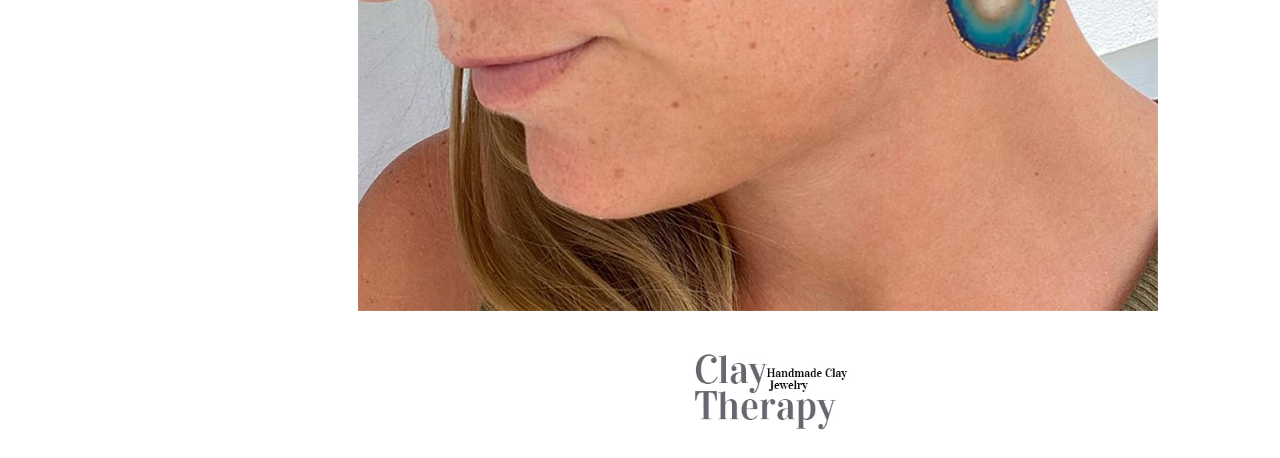
<file: journey.html>
<!doctype html>
<html lang="en">
  <head>
    <meta charset="utf-8">
    <meta name="viewport" content="width=device-width, initial-scale=1">
    <meta name="description" content="WaterStreet Website"> 
    <meta name="author" content="Kayla Olden">
    <title>Starter Template · Bootstrap v5.2</title>

    <!-- LOAD BOOTSTRAP CSS - DO NOT DELETE -->
    <link href="https://cdn.jsdelivr.net/npm/bootstrap@5.2.2/dist/css/bootstrap.min.css" rel="stylesheet" integrity="sha384-Zenh87qX5JnK2Jl0vWa8Ck2rdkQ2Bzep5IDxbcnCeuOxjzrPF/et3URy9Bv1WTRi" crossorigin="anonymous">
    <!-- END LOADING BOOTSTRAP CSS -->

    
    <!-- Custom styles -->
<link rel="preconnect" href="https://fonts.googleapis.com">
<link rel="preconnect" href="https://fonts.gstatic.com" crossorigin>
<link href="https://fonts.googleapis.com/css2?family=Vidaloka&display=swap" rel="stylesheet">

    <link href="style.css" rel="stylesheet">
  </head>
  <!--start header-->
 <body>
    <nav class="navbar navbar-expand-lg bg-body-tertiary">
  <div class="container-fluid">
    <a class="navbar-brand" href="Claylogo.jpg"> 
      <img src= "Claylogo.jpg" alt="mini logo">
    </a>
    <button class="navbar-toggler" type="button" data-bs-toggle="collapse" data-bs-target="#navbarSupportedContent" aria-controls="navbarSupportedContent" aria-expanded="false" aria-label="Toggle navigation">
      <span class="navbar-toggler-icon"></span>
    </button>
    <div class="collapse navbar-collapse" id="navbarSupportedContent">
      <ul class="navbar-nav me-auto mb-2 mb-lg-0">
        <li class="nav-item">
          <a class="nav-link active" aria-current="page" href="index.html">Home</a>
       
            <li><a class="nav-link active" aria-current="page" href="creations.html">Creations</a></li>
            <li><a class="nav-link active" aria-current="page" href="socials.html">Socials</a></li>
            <li><a class="nav-link active" aria-current="page" href="journey.html">Journey</a></li>
            <li><a class="nav-link active" aria-current="page" href="small.html">Why shop small</a></li>
      </ul>
</div>
</div>
</nav>
<!--end header--> 

<!--start header photo--> 
 <img class= "journeyheaderphoto" id= "journeyheader" src="journeyheader.jpg" alt="Journey header Photo"> 
<!--end header photo--> 

<!--start journey page--> 
<div class = "row"> 
<div class="col-md-12">
  <br>
    <h1 class="text-center" id="Journey"> 
         Jamies Journey
    </h1>
</div>
</div>
<div class="row">
<div class="col-md-4">
    <img src="family.jpg" class="img-thumbnail" alt="family photo">
</div>

<div class="col-md-4">
    <div class="card text-center mb-3" style="width: 30rem;" id="journeycard">
    <div class="card-body">
    <h5 class="card-title3">The Marstons</h5>
    <p class="card-text3">Jamie, Charlie, Everett, and Luke, also known as the Marstons are the faces behind this small buisness. Jamie, mother of Evertt and Luke, started making her creations in the winter of 2022 when she decided she wanted to become a stay at home mom, to be there for her kids as much as she can. Since she has begun, Jamie has reached incredible milestones with her small buisness, which includes selling at local markets in Richmond! Continue to follow Jamie and her families journey on the Clay Therapy Instagram.</p>
  </div>
</div>
</div>
</div>

<div class="row">
<div class="col-md-4">
 <div class="card text-center mb-3" style="width: 30rem;" id="jamiecard">
    <div class="card-body">
    <h5 class="card-title4">Why me</h5>
    <p class="card-text4">This buisness has been a creative outlet for Jamie for over a year now. It has been a great way to stay focused on things she enjoys while also making sure her kids are doing things they enjoy every day. Visit the Why Shop Small page to learn more about why it is better to shop small!</p>
  </div>
</div>
</div>
<div class="col-md-4">
    <img src="jamie.jpg" class="img-thumbnail" alt="jamie photo" id="jamie">
</div>
</div>

<div class="row">
<div class="col-md-12">
 <br>
          <img src= "Claylogo.jpg" id= "endlogo" alt="mini logo">
</div>
</div>
<!--end journey page--> 

<!-- LOAD BOOTSTRAP JAVASCRIPT - DO NOT DELETE -->
<script src="https://cdn.jsdelivr.net/npm/bootstrap@5.2.2/dist/js/bootstrap.bundle.min.js" integrity="sha384-OERcA2EqjJCMA+/3y+gxIOqMEjwtxJY7qPCqsdltbNJuaOe923+mo//f6V8Qbsw3" crossorigin="anonymous"></script>
<!-- END LOADING BOOTSTRAP JAVASCRIPT -->
      
  </body>
</html>
</file>
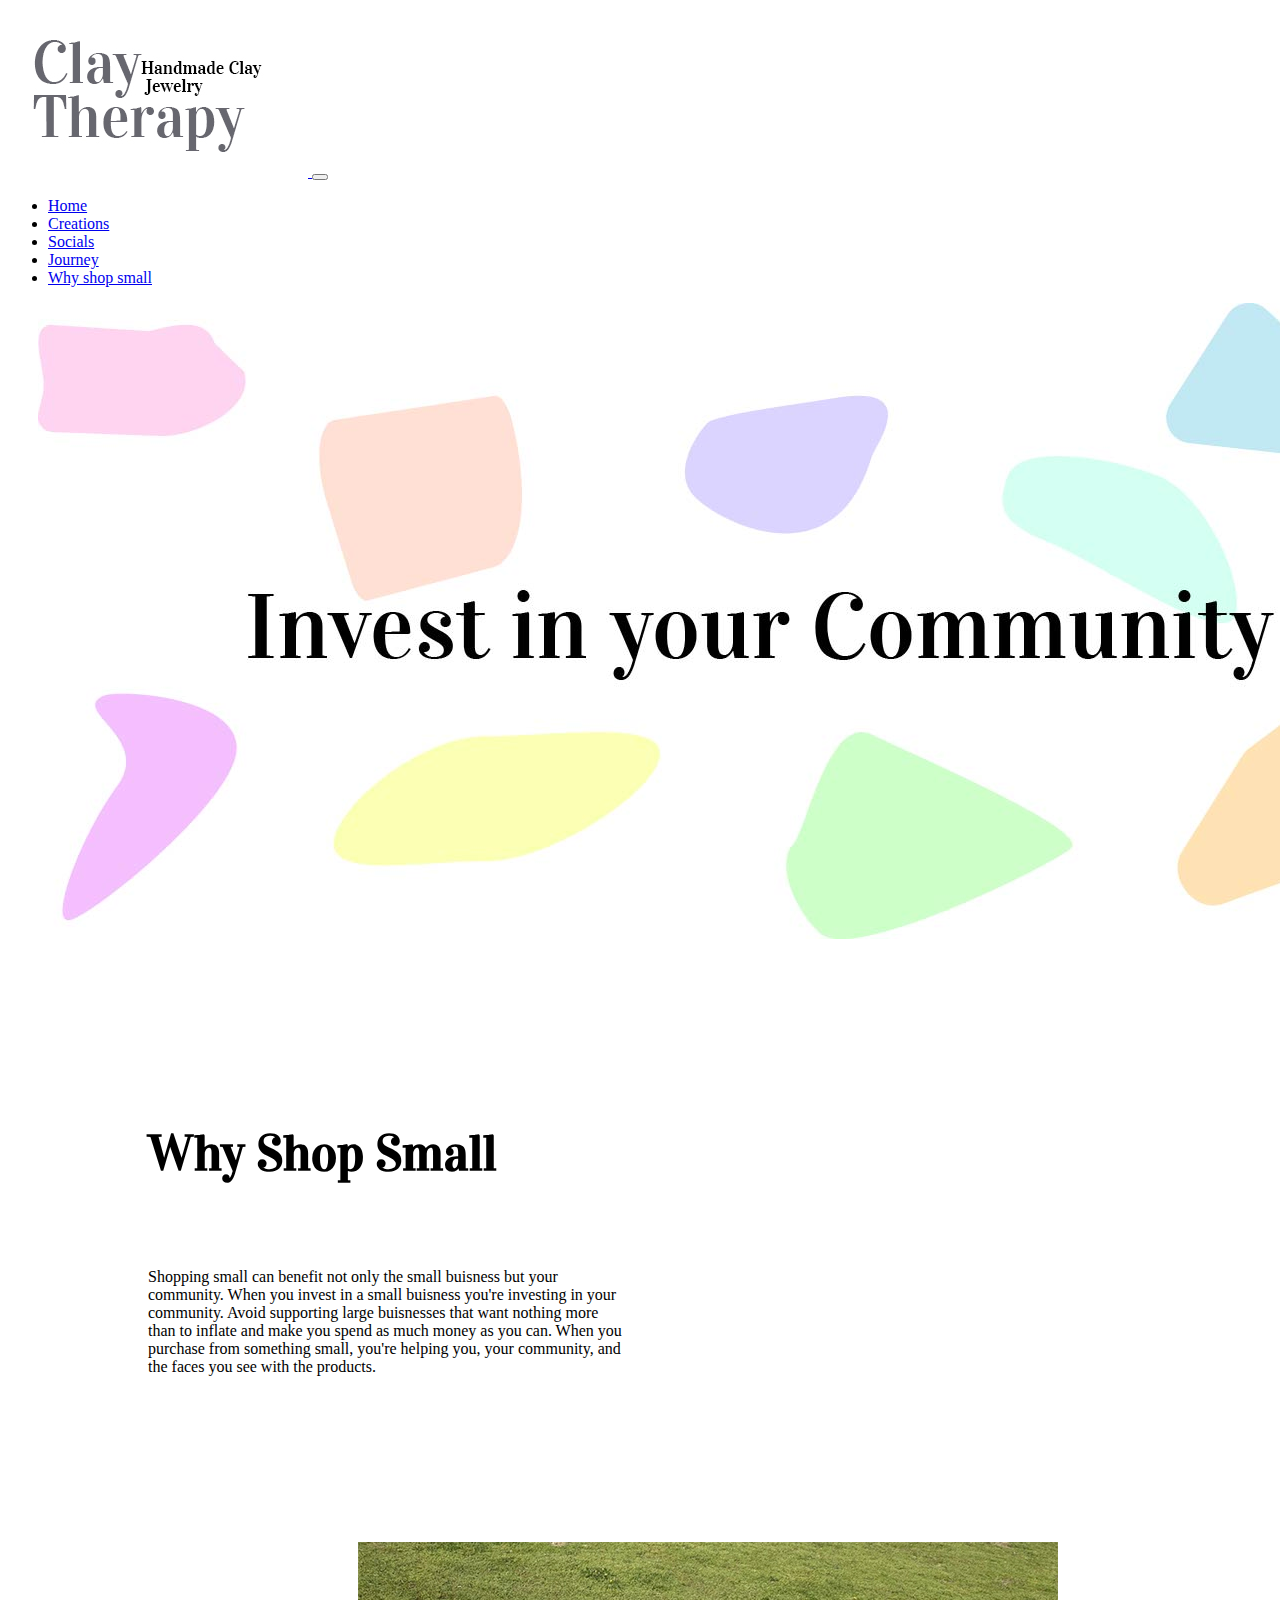
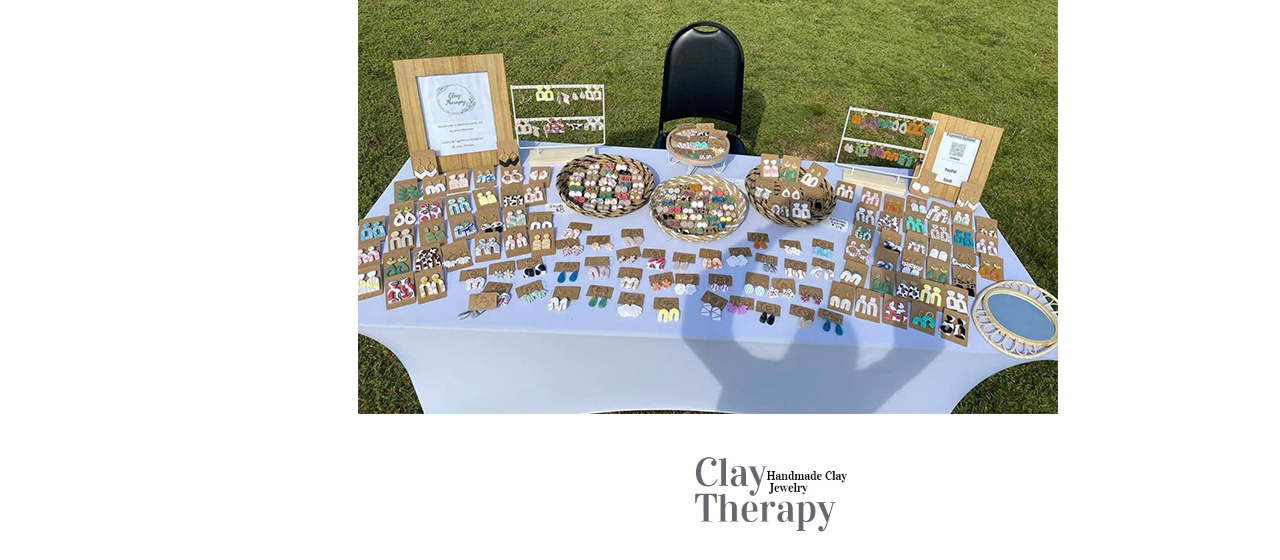
<file: small.html>
<!doctype html>
<html lang="en">
  <head>
    <meta charset="utf-8">
    <meta name="viewport" content="width=device-width, initial-scale=1">
    <meta name="description" content="WaterStreet Website"> 
    <meta name="author" content="Kayla Olden">
    <title>Starter Template · Bootstrap v5.2</title>

    <!-- LOAD BOOTSTRAP CSS - DO NOT DELETE -->
    <link href="https://cdn.jsdelivr.net/npm/bootstrap@5.2.2/dist/css/bootstrap.min.css" rel="stylesheet" integrity="sha384-Zenh87qX5JnK2Jl0vWa8Ck2rdkQ2Bzep5IDxbcnCeuOxjzrPF/et3URy9Bv1WTRi" crossorigin="anonymous">
    <!-- END LOADING BOOTSTRAP CSS -->

    
    <!-- Custom styles -->
<link rel="preconnect" href="https://fonts.googleapis.com">
<link rel="preconnect" href="https://fonts.gstatic.com" crossorigin>
<link href="https://fonts.googleapis.com/css2?family=Vidaloka&display=swap" rel="stylesheet">

    <link href="style.css" rel="stylesheet">
  </head>
  <!--start header-->
 <body>
    <nav class="navbar navbar-expand-lg bg-body-tertiary">
  <div class="container-fluid">
    <a class="navbar-brand" href="Claylogo.jpg"> 
      <img src= "Claylogo.jpg" alt="mini logo">
    </a>
    <button class="navbar-toggler" type="button" data-bs-toggle="collapse" data-bs-target="#navbarSupportedContent" aria-controls="navbarSupportedContent" aria-expanded="false" aria-label="Toggle navigation">
      <span class="navbar-toggler-icon"></span>
    </button>
    <div class="collapse navbar-collapse" id="navbarSupportedContent">
      <ul class="navbar-nav me-auto mb-2 mb-lg-0">
        <li class="nav-item">
          <a class="nav-link active" aria-current="page" href="index.html">Home</a>
       
            <li><a class="nav-link active" aria-current="page" href="creations.html">Creations</a></li>
            <li><a class="nav-link active" aria-current="page" href="socials.html">Socials</a></li>
            <li><a class="nav-link active" aria-current="page" href="journey.html">Journey</a></li>
            <li><a class="nav-link active" aria-current="page" href="small.html">Why shop small</a></li>
      </ul>
</div>
</div>
</nav>
<!--end header--> 

<!--start header photo--> 
 <img class= "shopemsallheader" id= "smallheader" src="shopsmallheader.jpg" alt="Shop Small header Photo"> 
<!--end header photo--> 

<!--start small shop page--> 
<div class="row">
<div class="col-md-4">
 <div class="card text-center mb-3" style="width: 30rem;" id="jamiecard">
    <div class="card-body">
    <h5 class="card-title4">Why Shop Small</h5>
    <p class="card-text4">Shopping small can benefit not only the small buisness but your community. When you invest in a small buisness you're investing in your community. Avoid supporting large buisnesses that want nothing more than to inflate and make you spend as much money as you can. When you purchase from something small, you're helping you, your community, and the faces you see with the products. </p>
  </div>
</div>
</div>
<div class="col-md-4">
    <img src="shopsmallpic.jpg" class="img-thumbnail" alt="shop photo" id="shopphoto">
</div>
</div>

<div class="row">
<div class="col-md-12">
 <br>
          <img src= "Claylogo.jpg" id= "endlogo" alt="mini logo">
</div>
</div>

<!-- LOAD BOOTSTRAP JAVASCRIPT - DO NOT DELETE -->
<script src="https://cdn.jsdelivr.net/npm/bootstrap@5.2.2/dist/js/bootstrap.bundle.min.js" integrity="sha384-OERcA2EqjJCMA+/3y+gxIOqMEjwtxJY7qPCqsdltbNJuaOe923+mo//f6V8Qbsw3" crossorigin="anonymous"></script>
<!-- END LOADING BOOTSTRAP JAVASCRIPT -->
      
  </body>
</html>
</file>
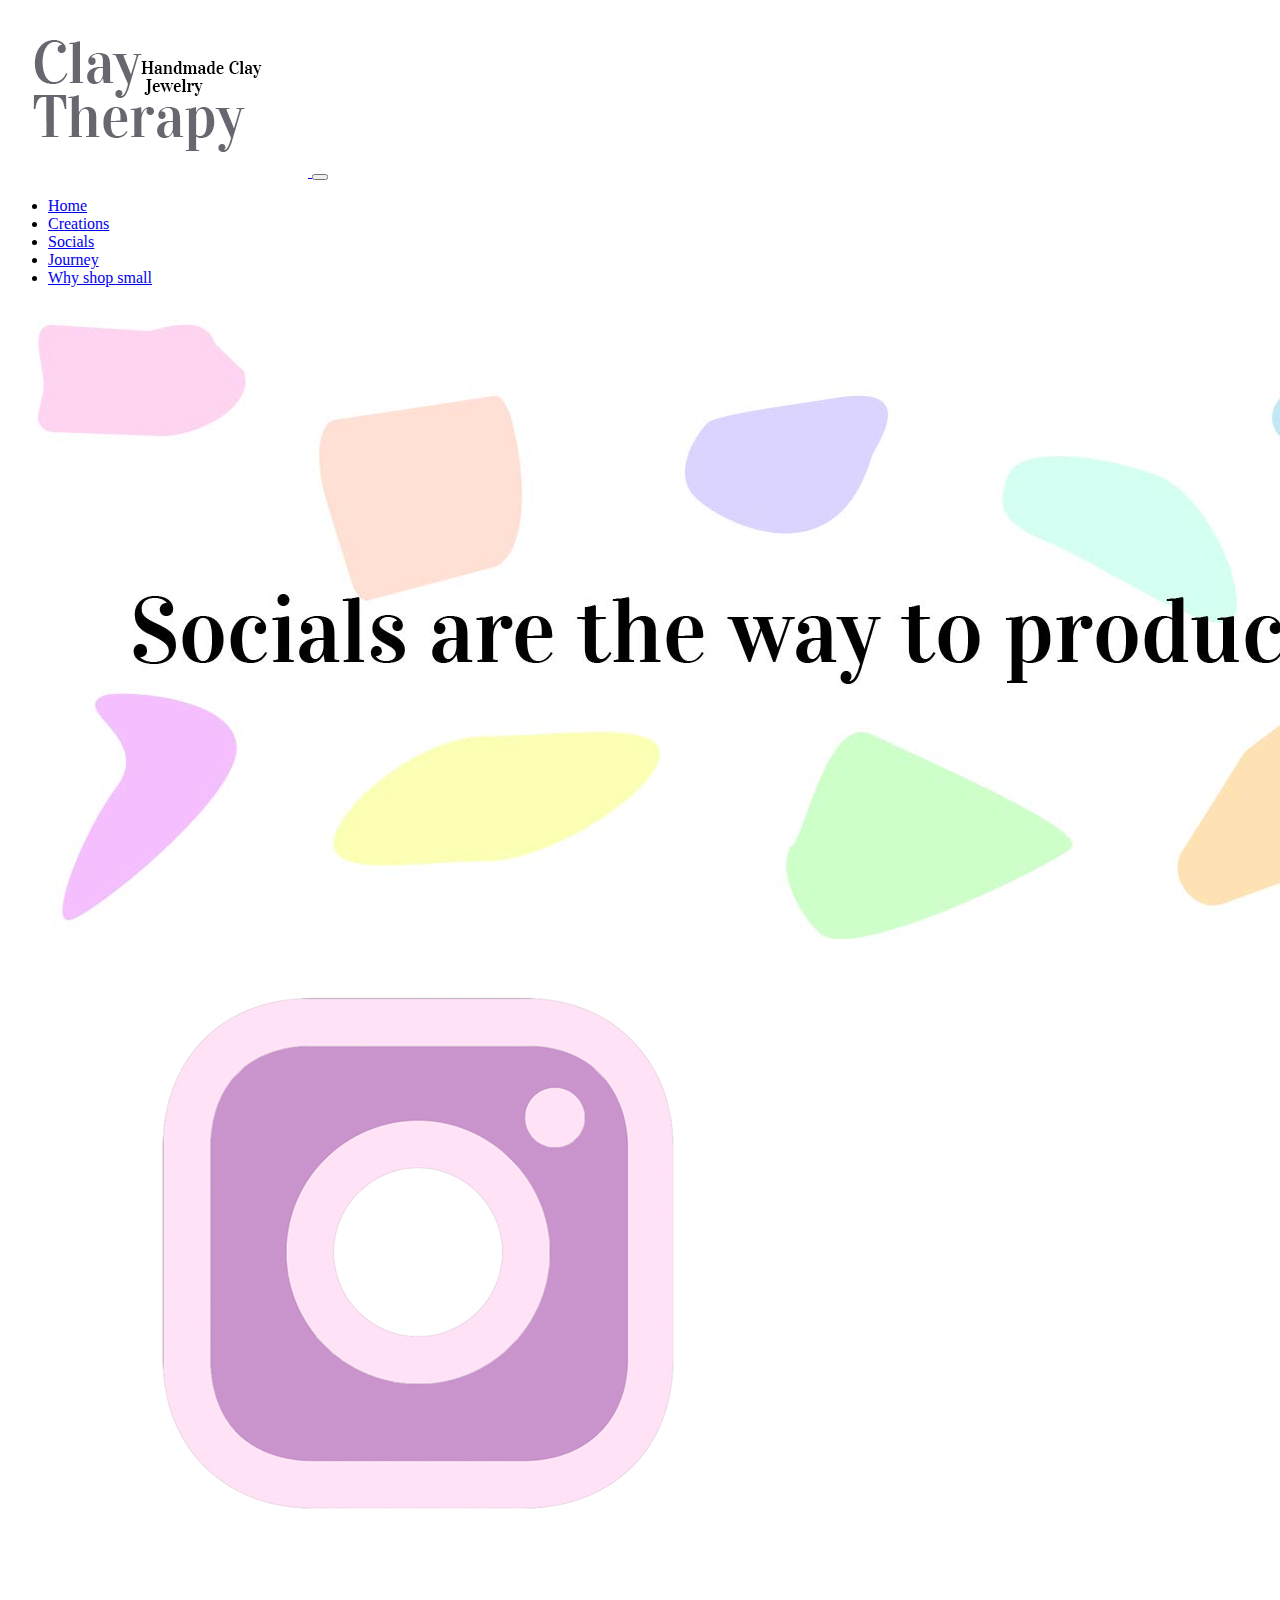
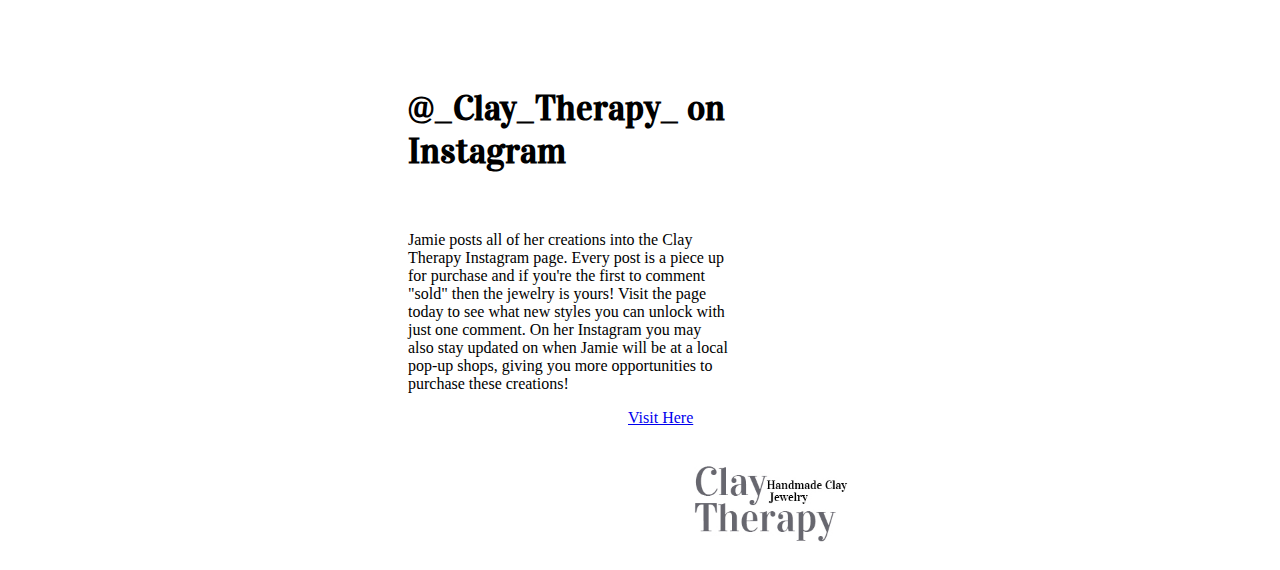
<file: socials.html>
<!doctype html>
<html lang="en">
  <head>
    <meta charset="utf-8">
    <meta name="viewport" content="width=device-width, initial-scale=1">
    <meta name="description" content="WaterStreet Website"> 
    <meta name="author" content="Kayla Olden">
    <title>Starter Template · Bootstrap v5.2</title>

    <!-- LOAD BOOTSTRAP CSS - DO NOT DELETE -->
    <link href="https://cdn.jsdelivr.net/npm/bootstrap@5.2.2/dist/css/bootstrap.min.css" rel="stylesheet" integrity="sha384-Zenh87qX5JnK2Jl0vWa8Ck2rdkQ2Bzep5IDxbcnCeuOxjzrPF/et3URy9Bv1WTRi" crossorigin="anonymous">
    <!-- END LOADING BOOTSTRAP CSS -->

    
    <!-- Custom styles -->
<link rel="preconnect" href="https://fonts.googleapis.com">
<link rel="preconnect" href="https://fonts.gstatic.com" crossorigin>
<link href="https://fonts.googleapis.com/css2?family=Vidaloka&display=swap" rel="stylesheet">

    <link href="style.css" rel="stylesheet">
  </head>
  <!--start header-->
 <body>
    <nav class="navbar navbar-expand-lg bg-body-tertiary">
  <div class="container-fluid">
    <a class="navbar-brand" href="Claylogo.jpg"> 
      <img src= "Claylogo.jpg" alt="mini logo">
    </a>
    <button class="navbar-toggler" type="button" data-bs-toggle="collapse" data-bs-target="#navbarSupportedContent" aria-controls="navbarSupportedContent" aria-expanded="false" aria-label="Toggle navigation">
      <span class="navbar-toggler-icon"></span>
    </button>
    <div class="collapse navbar-collapse" id="navbarSupportedContent">
      <ul class="navbar-nav me-auto mb-2 mb-lg-0">
        <li class="nav-item">
          <a class="nav-link active" aria-current="page" href="index.html">Home</a>
       
            <li><a class="nav-link active" aria-current="page" href="creations.html">Creations</a></li>
            <li><a class="nav-link active" aria-current="page" href="location.html">Socials</a></li>
            <li><a class="nav-link active" aria-current="page" href="journey.html">Journey</a></li>
            <li><a class="nav-link active" aria-current="page" href="small.html">Why shop small</a></li>
      </ul>
    </div>
  </div>
</nav>
<!--end header--> 

<!--start header photo--> 
 <img class= "socialsheaderphoto" id= "socialheader" src="socialsheader.jpg" alt="Socials header Photo"> 
<!--end header photo--> 

<!--start socials page-->
<div class="row">
<div class="col-md-4">
    <img src="instalogo.jpg" alt="creations intro photo" id = "instalogo">
</div>
<div class="col-md-4">
    <div class="card text-center mb-3" style="width: 20rem;" id="socialcard">
    <div class="card-body">
    <h5 class="card-title2">@_Clay_Therapy_ on Instagram</h5>
    <p class="card-text2">Jamie posts all of her creations into the Clay Therapy Instagram page. Every post is a piece up for purchase and if you're the first to comment "sold" then the jewelry is yours! Visit the page today to see what new styles you can unlock with just one comment. On her Instagram you may also stay updated on when Jamie will be at a local pop-up shops, giving you more opportunities to purchase these creations!</p>
  </div>
</div>
</div>
</div>

<div class="row">
<div class="col-md-12">
  <a href="https://www.instagram.com/_clay_therapy_/" class="btn btn-primary" id="visitbutton">Visit Here</a> 
</div>
</div>

<div class="row">
<div class="col-md-12">
 <br>
          <img src= "Claylogo.jpg" id= "endlogo" alt="mini logo">
</div>
</div>
<!-- LOAD BOOTSTRAP JAVASCRIPT - DO NOT DELETE -->
<script src="https://cdn.jsdelivr.net/npm/bootstrap@5.2.2/dist/js/bootstrap.bundle.min.js" integrity="sha384-OERcA2EqjJCMA+/3y+gxIOqMEjwtxJY7qPCqsdltbNJuaOe923+mo//f6V8Qbsw3" crossorigin="anonymous"></script>
<!-- END LOADING BOOTSTRAP JAVASCRIPT -->
      
  </body>
</html>
</file>
<file: style.css>
.homephoto {width: 1480px;}

.creationsheaderphoto {display: block;
  margin-left: auto;
  margin-right: auto;
  width: 100%;}

.img-thumbnail {margin-left: 140px;
   margin-top: 30px;}

#creationcard {margin-left: 400px;
   margin-top: 100px;
   border-color: #c9b8ed;
   border-radius: 20px;}

.card-title	   {font-family: Vidaloka;
  font-size: 50px;}

.card-title2	   {font-family: Vidaloka;
  font-size: 35px;}

.card-title3	   {font-family: Vidaloka;
  font-size: 50px;}

.card-title4	   {font-family: Vidaloka;
  font-size: 50px;}

.card-text	   {font-family: Vidaloka;
  font-size: 20px;}


#Jewelry 	   {font-family: Vidaloka;
  font-size: 50px;}

#Journey      {font-family: Vidaloka;
  font-size: 50px;
   margin-top: 50px;}

#carouselExampleFade  {margin-left: 140px;
   margin-top: 30px;
width: 450px;}

#summercard    {margin-left: 400px;
   margin-top: 100px;
   background-color: #fefbdf;
   border-radius: 20px;}

#carouselExampleFade2 {margin-left: 140px;
   margin-top: 80px;
   width: 450px;}

#springcard    {margin-left: 400px;
   margin-top: 150px;
   background-color: #f8e2fc;
   border-radius: 20px;}

#carouselExampleFade3 {margin-left: 140px;
   margin-top: 80px;
   width: 450px;}

#wintercard    {margin-left: 400px;
   margin-top: 150px;
   background-color: #bdd9ff;
   border-radius: 20px;}

#carouselExampleFade4 {margin-left: 140px;
   margin-top: 80px;
   width: 450px;}

#fallcard    {margin-left: 400px;
   margin-top: 150px;
   background-color: #fce1b1;
   border-radius: 20px;}

 #carouselExampleFade5 {margin-left: 140px;
   margin-top: 80px;
   width: 450px;}

#morecard    {margin-left: 400px;
   margin-top: 150px;
   background-color: #c9ffd6;
   border-radius: 20px;}

 #endcreations  {font-size: 30px;
   font-family: Vidaloka;
   margin-top: 50px;}

 #endlogo    {margin-left: 670px;
    width: 200px;}

#socialheader {margin-left: 30px;}

#journeyheader {margin-left: 30px;}

#smallheader {margin-left: 30px;}

#socialcard {margin-left: 400px;
   margin-top: 120px;
   border-color: #c9b8ed;
   border-radius: 20px;}

#journeycard {margin-left: 360px;
   margin-top: 50px;
   border-color: #c9b8ed;
   border-radius: 20px;}


#instalogo  {margin-left: 100px; }

#visitbutton {margin-left: 620px;
	width: 300px;}

#jamiecard {margin-left: 140px;

	margin-top: 180px;}

#jamie     {margin-top: 50px;
	margin-left: 350px;}

#shopphoto  {margin-top: 150px;
	margin-left: 350px;}

#drop {margin-top: 200px; 
	margin-left: 695px;
	font-family: Vidaloka;}
</file>
